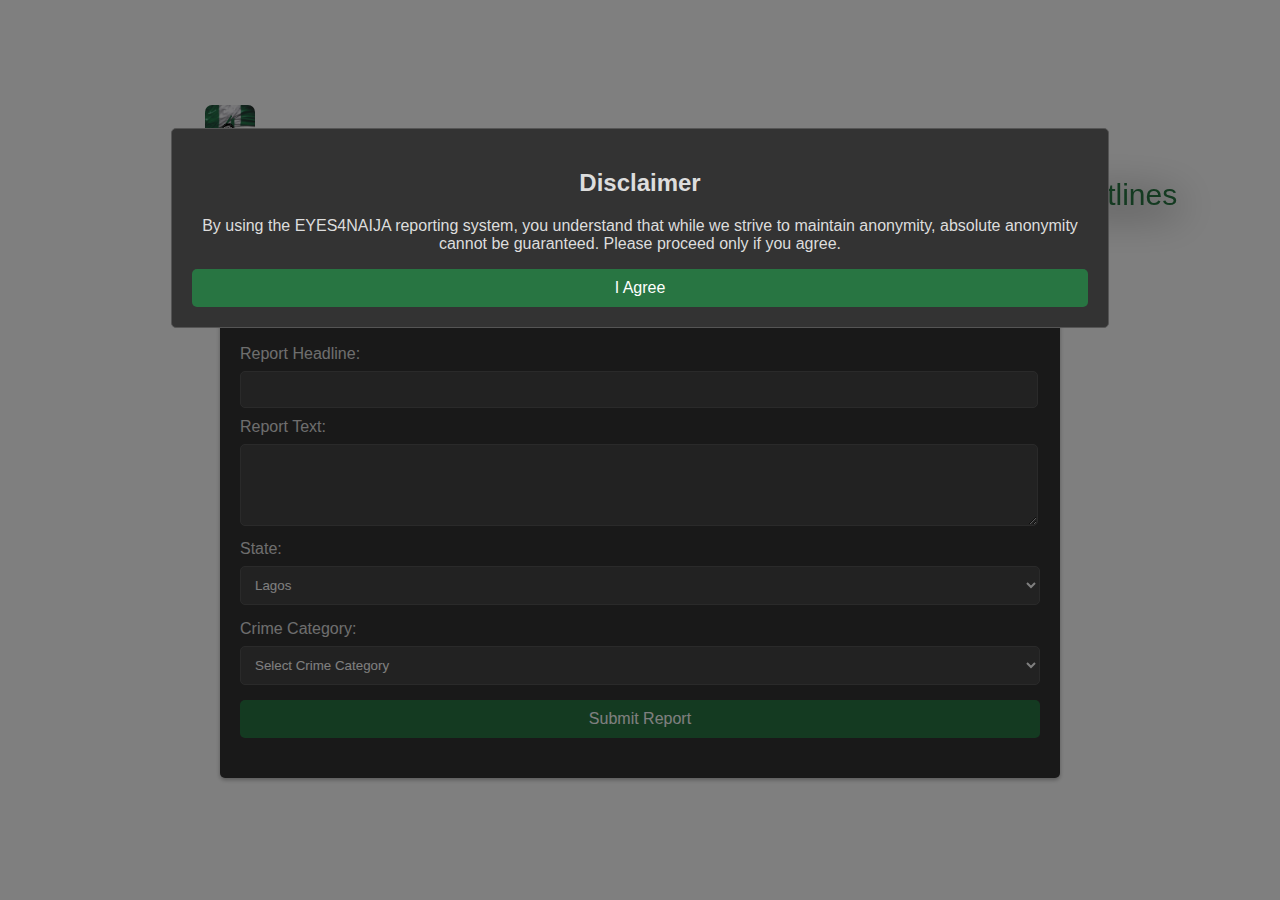
<file: index.html>
<!DOCTYPE html>
<html lang="en">
<head>
    <meta charset="UTF-8">
    <meta name="viewport" content="width=device-width, initial-scale=1.0">
    <title>Eyes4Naija-Home</title>

    <link href="WhatsApp_Image_2024-06-25_at_7.06.42_PM-removebg-preview.png" rel="icon">
    <!--<link rel="stylesheet" href="{{ url_for('static', filename='styles.css') }}"> -->
    <link rel="stylesheet" type="text/css" href="style.css">
</head>
<body >
    <header>
        <img src="WhatsApp Image 2024-06-25 at 7.06.42 PM.jpeg" 
        alt="" 
        style="  
               background-size: 20px 20px; 
               padding: 5px; 
               border-radius: 20%; 
               width: 50px; 
               height: 50px;">
        
    </header>
    <nav>
        <a href="index.html"> Home </a>
        <a href="about.html"> About </a>
        <a href="reportpage.html"> View Reports </a>
        <a href="safetyttips.html"> Safety Tips </a>
        <a href="emergency.html"> Emergency Hotlines </a>
    </nav>
    <div class="dark-theme">
      
    <!-- Disclaimer Modal -->
    <div id="disclaimerModal" class="modal">
        <div class="modal-content">
            <h2>Disclaimer</h2>
            <p>By using the EYES4NAIJA reporting system, you understand that while we strive to maintain anonymity, absolute anonymity cannot be guaranteed. Please proceed only if you agree.</p>
            <button id="agreeBtn">I Agree</button>
        </div>
    </div>

    <!-- Main Content -->
    <div class="container">
        <h1>EYES4NAIJA - Report System</h1>
        <form id="reportForm">
            <label for="reportHeadline">Report Headline:</label>
            <input type="text" id="reportHeadline" name="reportHeadline" required>
            
            <label for="reportText">Report Text:</label>
            <textarea id="reportText" name="reportText" rows="4" required></textarea>
            
            <label for="state">State:</label>
            <select id="state" name="state" required>
                <option value="lagos">Lagos</option>
                <option value="abuja">Abuja</option>
                <!-- Add more state options -->
            </select>
            
            <label for="crimeCategory">Crime Category:</label>
            <select id="crimeCategory" name="crimeCategory" required>
                <option value="">Select Crime Category</option>
                <option value="Violent Crime">Violent Crime</option>
                <option value="Financial Crimes">Financial Crimes</option>
                <option value="Property Theft/Damage">Property Theft/Damage</option>
                <option value="Drug Offenses">Drug Offenses</option>
                <option value="White Collar Crime">White Collar Crime</option>
            </select>
            
            <button type="submit">Submit Report</button>
        </form>
    </div>
    </div>
    <script src="indexjs.js"></script>
</body>
</html>
</file>
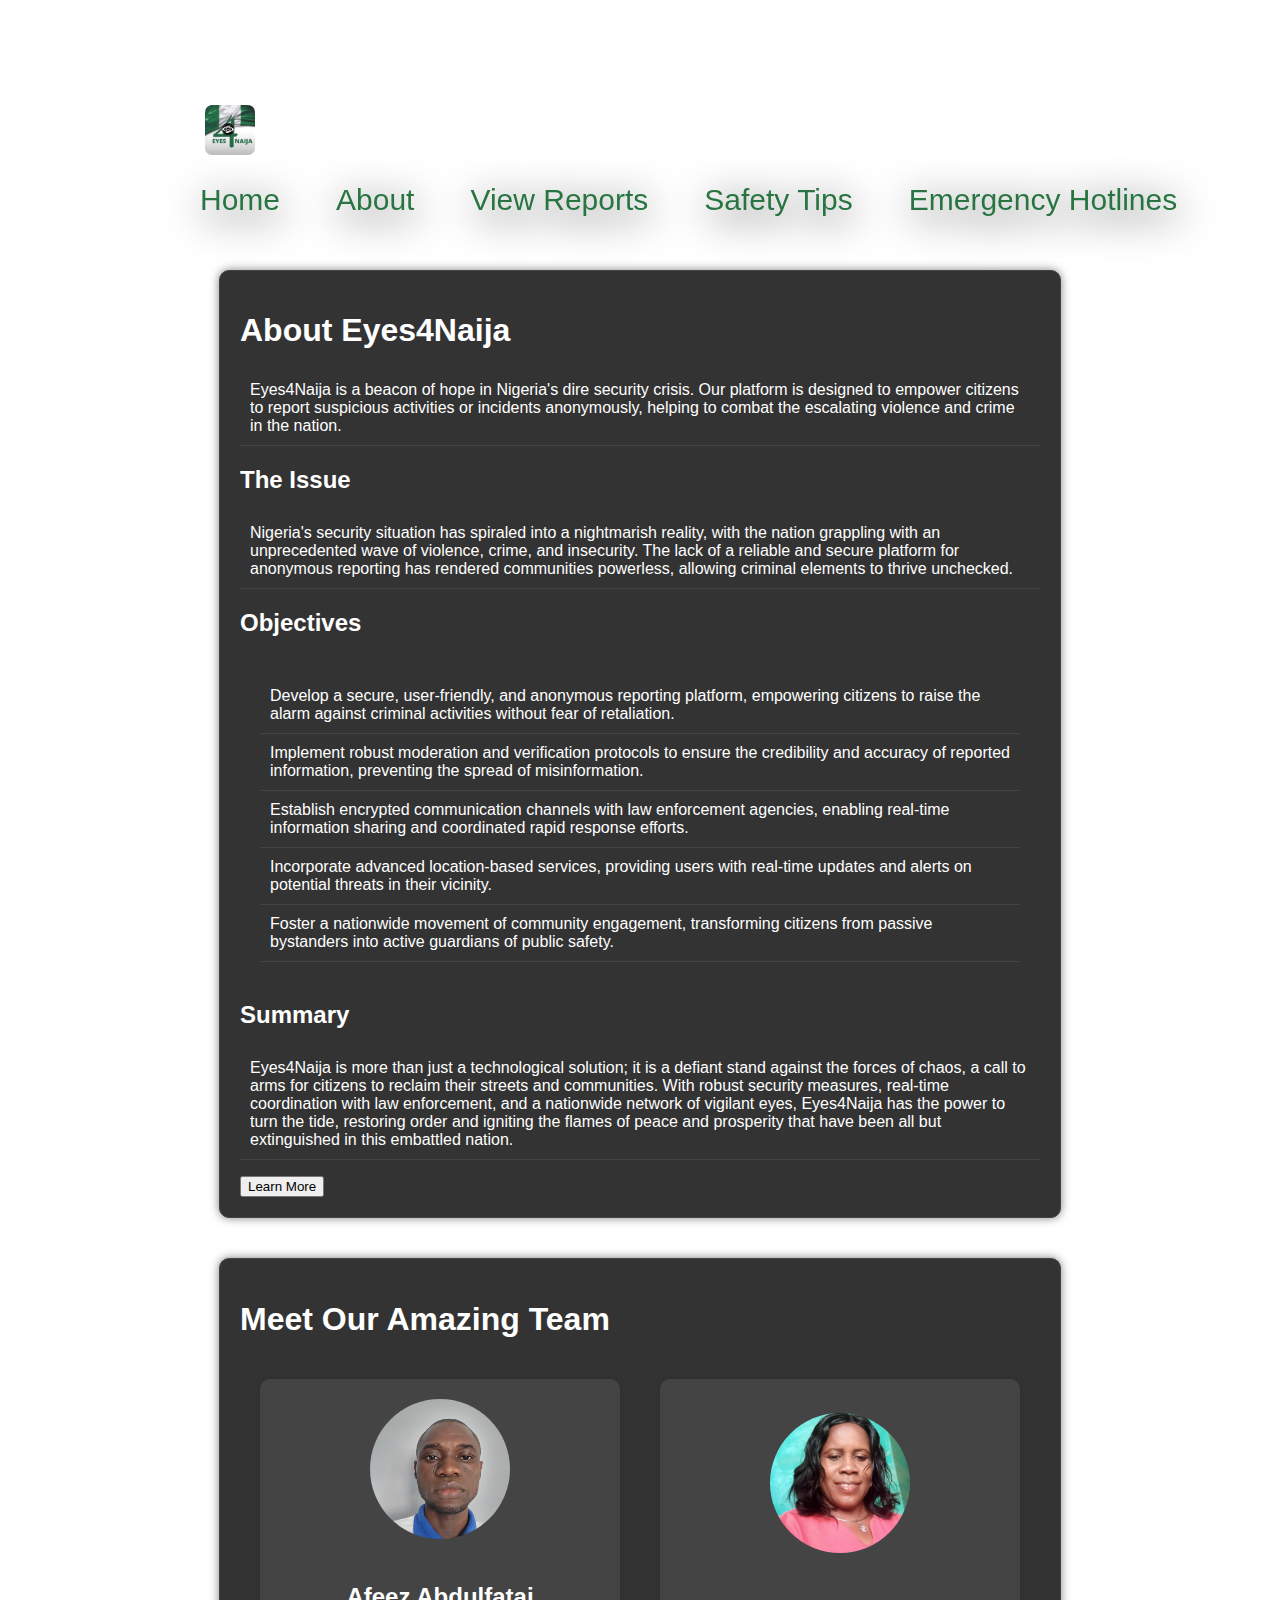
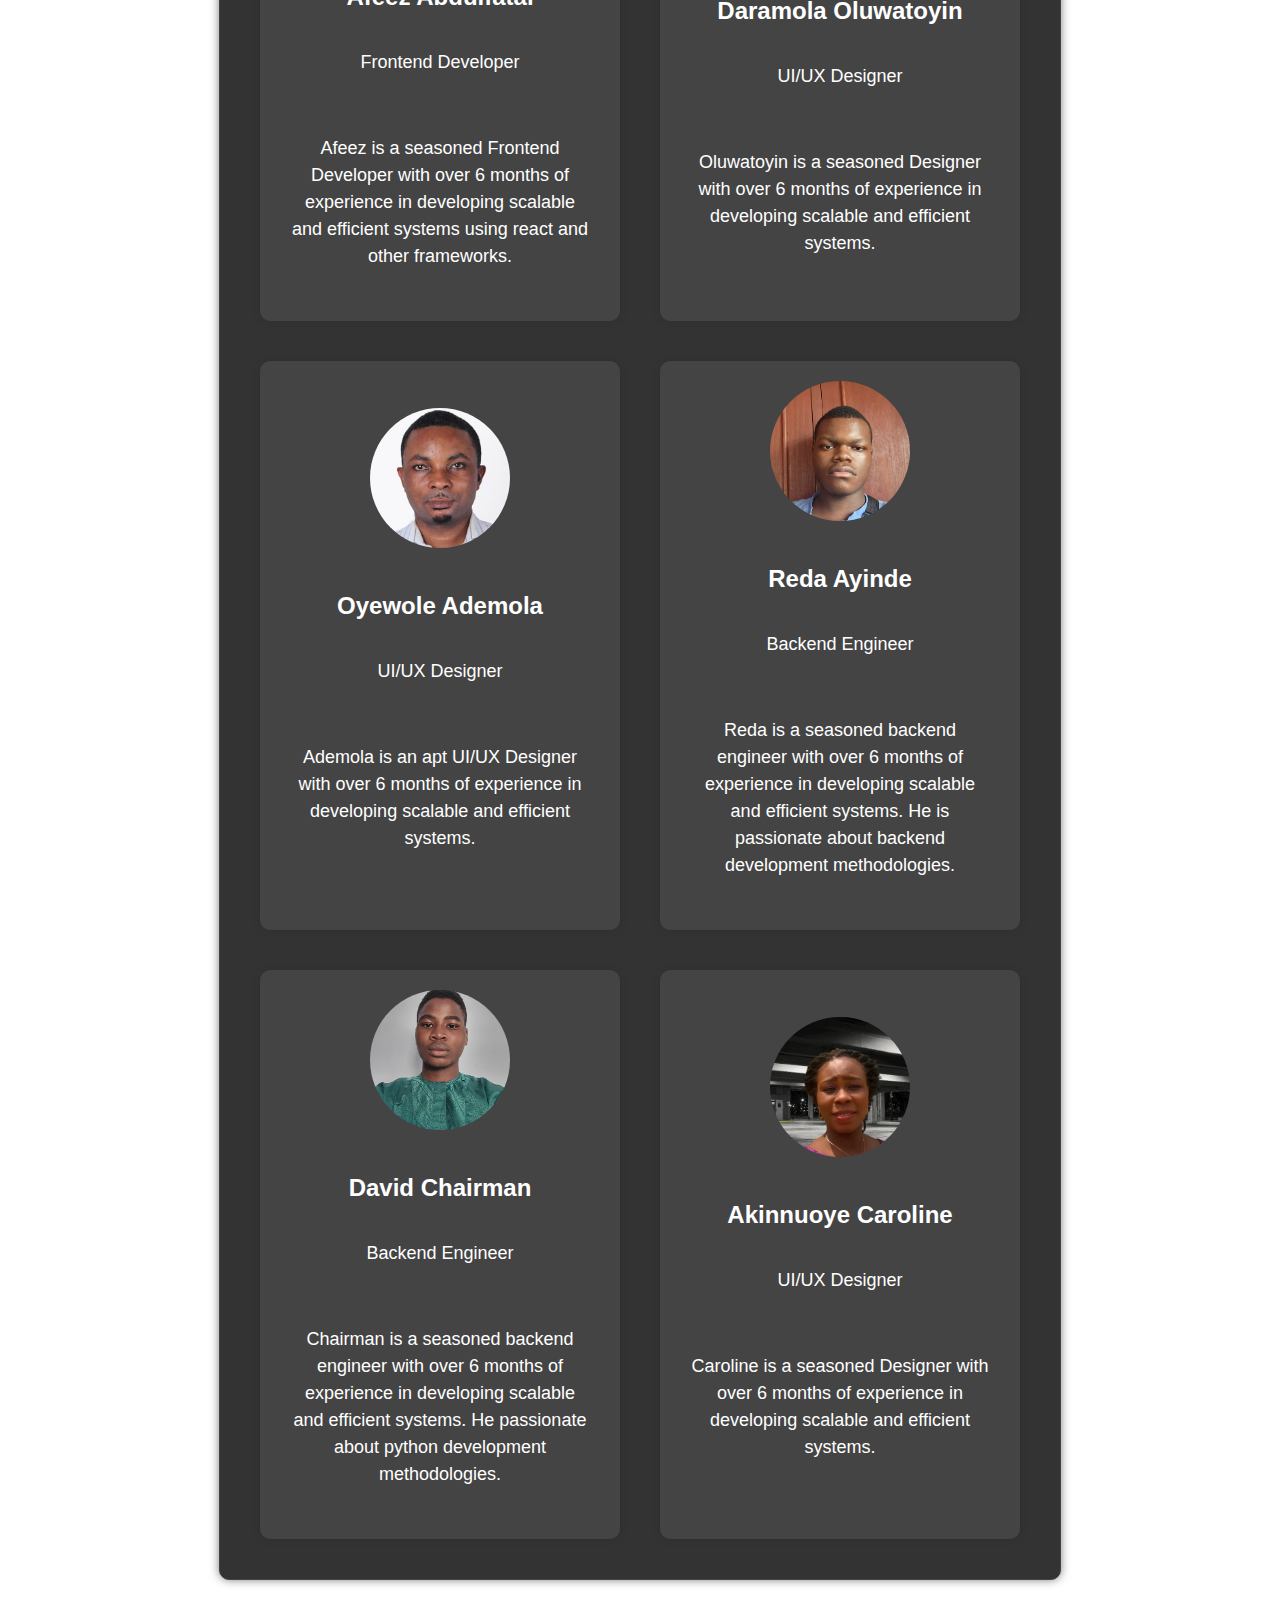
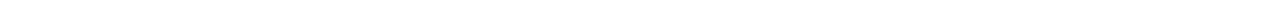
<file: about.html>
<!DOCTYPE html>
<html>
<head>
  <title>Eyes4Naija-About US</title>

  <link href="WhatsApp_Image_2024-06-25_at_7.06.42_PM-removebg-preview.png" rel="icon">
<link rel="stylesheet" type="text/css" href="about.css">
</head>

<body>
   
<header>
    <img src="WhatsApp Image 2024-06-25 at 7.06.42 PM.jpeg" 
    alt="" 
    style="  
           background-size: 20px 20px; 
           padding: 5px; 
           border-radius: 20%; 
           width: 50px; 
           height: 50px;">
    
</header>
<nav>
  <a href="index.html"> Home </a>
  <a href="about.html"> About </a>
  <a href="reportpage.html"> View Reports </a>
  <a href="safetyttips.html"> Safety Tips </a>
  <a href="emergency.html"> Emergency Hotlines </a>
</nav>

      <div class="container">
        <h1>About Eyes4Naija</h1>
        <p>
          Eyes4Naija is a beacon of hope in Nigeria's dire security crisis. Our platform is designed to empower citizens to report suspicious activities or incidents anonymously, helping to combat the escalating violence and crime in the nation.
        </p>
    
        <h2>The Issue</h2>
        <p>
          Nigeria's security situation has spiraled into a nightmarish reality, with the nation grappling with an unprecedented wave of violence, crime, and insecurity. The lack of a reliable and secure platform for anonymous reporting has rendered communities powerless, allowing criminal elements to thrive unchecked.
        </p>
    
        <h2>Objectives</h2>
        <ul>
          <li>
            Develop a secure, user-friendly, and anonymous reporting platform, empowering citizens to raise the alarm against criminal activities without fear of retaliation.
          </li>
          <li>
            Implement robust moderation and verification protocols to ensure the credibility and accuracy of reported information, preventing the spread of misinformation.
          </li>
          <li>
            Establish encrypted communication channels with law enforcement agencies, enabling real-time information sharing and coordinated rapid response efforts.
          </li>
          <li>
            Incorporate advanced location-based services, providing users with real-time updates and alerts on potential threats in their vicinity.
          </li>
          <li>
            Foster a nationwide movement of community engagement, transforming citizens from passive bystanders into active guardians of public safety.
          </li>
        </ul>
    
        <h2>Summary</h2>
        <p>
          Eyes4Naija is more than just a technological solution; it is a defiant stand against the forces of chaos, a call to arms for citizens to reclaim their streets and communities. With robust security measures, real-time coordination with law enforcement, and a nationwide network of vigilant eyes, Eyes4Naija has the power to turn the tide, restoring order and igniting the flames of peace and prosperity that have been all but extinguished in this embattled nation.
        </p>
    
        <button>Learn More</button>
      </div>

      <!-- Meet Our Team Section -->
      
      
        <section id="meet-our-team" class="container py-5">
          <h1>Meet Our Amazing Team</h1>
          <div class="row justify-content-center">
            <!-- Team Member 2 -->
            <div class="team-member">
              <div class="team-member-inner">
                <img src="afeez.jpeg" alt="Cathy" class="img-fluid rounded-circle">
                <h3 class="mt-3">Afeez Abdulfatai</h3>
                <p class="text-muted">Frontend Developer</p>
                <p class="bio">Afeez is a seasoned Frontend Developer with over 6 months of experience in developing scalable and efficient systems using react and other frameworks.</p>
              </div>
            </div>
            <div class="team-member">
              <div class="team-member-inner">
                <img src="Daramola.jpeg" alt="Cathy" class="img-fluid rounded-circle">
                <h3 class="mt-3">Daramola Oluwatoyin</h3>
                <p class="text-muted">UI/UX Designer</p>
                <p class="bio">Oluwatoyin is a seasoned Designer with over 6 months of experience in developing scalable and efficient systems.</p>
              </div>
            </div>
            <div class="team-member">
              <div class="team-member-inner">
                <img src="Oyewoleademol.jfif" alt="Cathy" class="img-fluid rounded-circle">
                <h3 class="mt-3">Oyewole Ademola</h3>
                <p class="text-muted">UI/UX Designer</p>
                <p class="bio">Ademola is an apt UI/UX Designer with over 6 months of experience in developing scalable and efficient systems.</p>
              </div>
            </div>
            <!-- Team Member 1 -->
            <div class="team-member">
              <div class="team-member-inner">
                <img src="reda.jfif" alt="Cathy" class="img-fluid rounded-circle">
                <h3 class="mt-3">Reda Ayinde</h3>
                <p class="text-muted">Backend Engineer</p>
                <p class="bio">Reda is a seasoned backend engineer with over 6 months of experience in developing scalable and efficient systems. He is passionate about backend development methodologies.</p>
              </div>
            </div>
            <!-- Team Member 3 -->
            <div class="team-member">
              <div class="team-member-inner">
                <img src="WhatsApp Image 2024-06-26 at 12.36.45 PM.jpeg" alt="Cathy" class="img-fluid rounded-circle">
                <h3 class="mt-3">David Chairman</h3>
                <p class="text-muted">Backend Engineer</p>
                <p class="bio">Chairman is a seasoned backend engineer with over 6 months of experience in developing scalable and efficient systems. He passionate about python development methodologies.</p>
              </div>
            </div>
            <!-- Team Member 4 -->
            <div class="team-member">
              <div class="team-member-inner">
                <img src="caroline.jpeg" alt="Cathy" class="img-fluid rounded-circle">
                <h3 class="mt-3">Akinnuoye Caroline</h3>
                <p class="text-muted">UI/UX Designer</p>
                <p class="bio">Caroline is a seasoned Designer with over 6 months of experience in developing scalable and efficient systems.</p>
              </div>
            </div>
          </section>

</body>
</html>
</file>
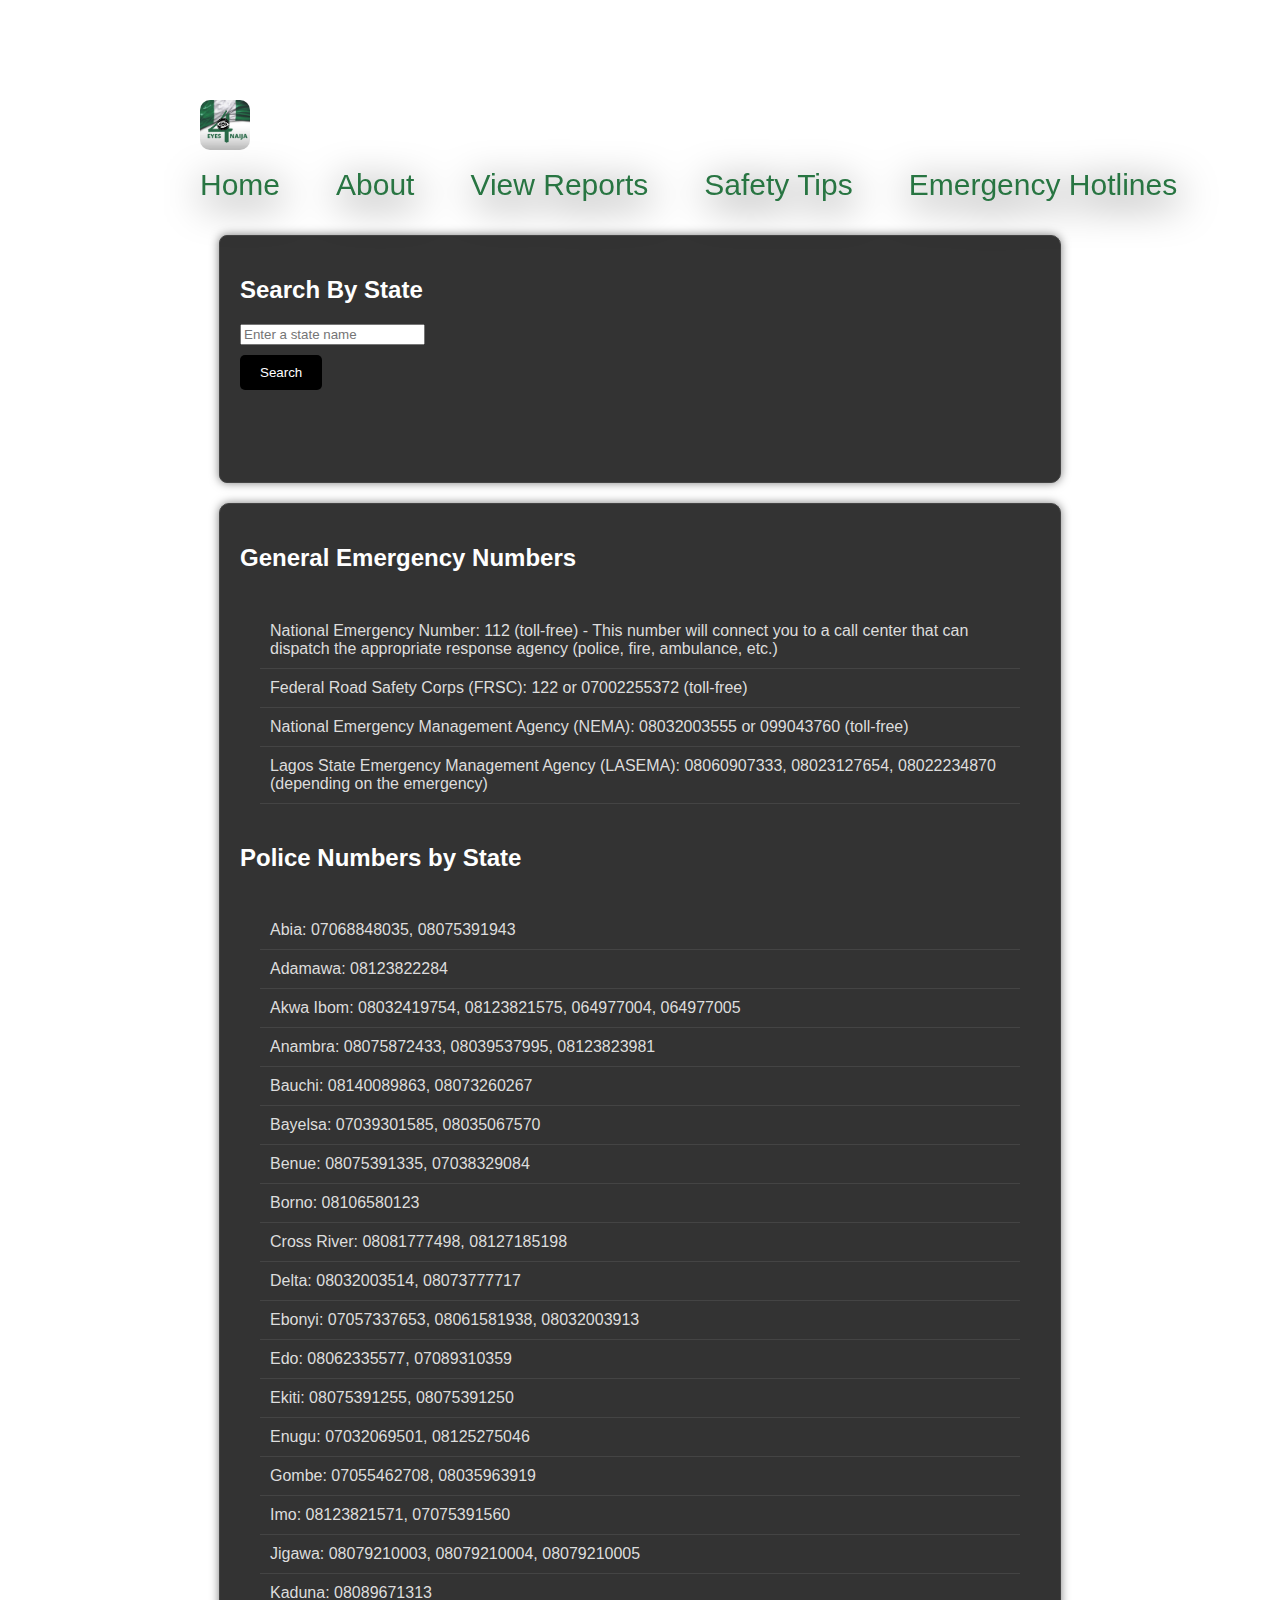
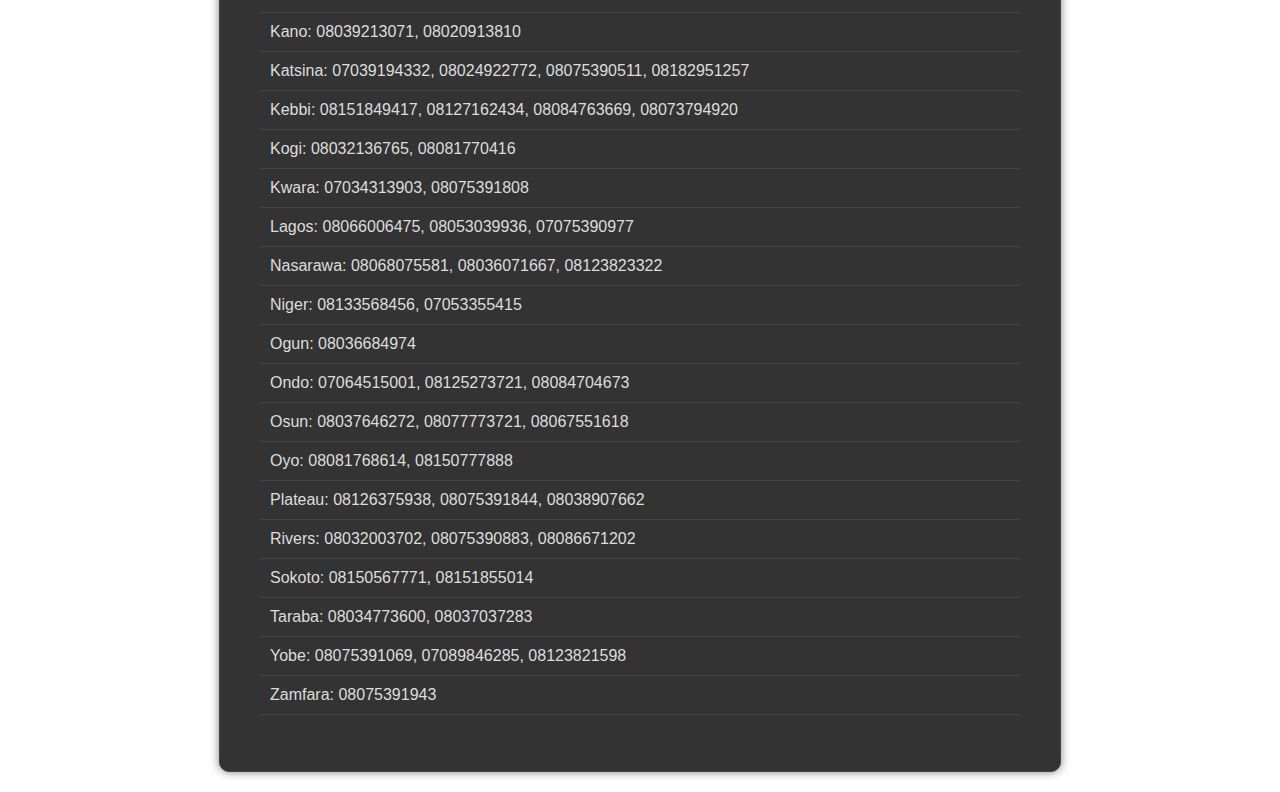
<file: emergency.html>
<!DOCTYPE html>
<html lang="en">
<head>
    <meta charset="UTF-8">
    <meta name="viewport" content="width=device-width, initial-scale=1.0">
    <title>EYES4NAIJA-Emergency Hotlines</title>
    <link href="WhatsApp_Image_2024-06-25_at_7.06.42_PM-removebg-preview.png" rel="icon">
    <link rel="stylesheet" href="style.css">
    <style>
.container {
    max-width: 800px;
    margin: 20px auto;
    border-radius: 10px;
    padding: 20px;
    background-color:  #333;; /* Container background for dark theme */
    border: 1px solid #444; /* Border color for dark theme */
    box-shadow: 0 0 10px rgba(0, 0, 0, 0.5); /* Shadow for dark theme */
}
ul {
    list-style: none;
    padding: 20px;
    /* color: #ddd; /* Text color for list items in dark theme */
   }
  
li {
    padding: 10px;
    border-bottom: 1px solid #444; /* Border color for list items in dark theme */
  }
  h1, h2 {
    font-weight: bold;
    color: #fff; /* Text color for dark theme */
  }
  button {
    background-color:  black; /* Button background color for dark theme */
    color: #fff; /* Button text color for dark theme */
    border: none;
    padding: 10px 20px;
    border-radius: 5px;
    cursor: pointer;
    margin-top: 10px;
  }
  
  button:hover {
    background-color: #555; /* Button hover color for dark theme */
  }
  
  h1{
    align-self: center;
  }
    </style>
</head>
<body>
    <header>
        <img src="WhatsApp Image 2024-06-25 at 7.06.42 PM.jpeg" 
        alt="" 
        style="border-radius: 20%; 
               width: 50px; 
               height: 50px;">
    </header>
    <nav>
        <a href="index.html"> Home </a>
        <a href="about.html"> About </a>
        <a href="reportpage.html"> View Reports </a>
        <a href="safetyttips.html"> Safety Tips </a>
        <a href="emergency.html"> Emergency Hotlines </a>
    </nav>
    <main>
       <div class="container" style="border-radius: 8px 10px 10px 8px;">
        <section id="search-and-filter">
            <h2>Search By State</h2>
            <input type="text" id="search-input" placeholder="Enter a state name"><br>
            <button id="search-button">Search</button>
            <ul id="police-numbers-list"></ul>
        </section>
       </div>
        <div class="container">
            <section id="emergency-numbers">
                <h2>General Emergency Numbers</h2>
                <ul>
                    <li>National Emergency Number: 112 (toll-free) - This number will connect you to a call center that can dispatch the appropriate response agency (police, fire, ambulance, etc.)</li>
                    <li>Federal Road Safety Corps (FRSC): 122 or 07002255372 (toll-free)</li>
                    <li>National Emergency Management Agency (NEMA): 08032003555 or 099043760 (toll-free)</li>
                    <li>Lagos State Emergency Management Agency (LASEMA): 08060907333, 08023127654, 08022234870 (depending on the emergency)</li>
                </ul>
                <h2>Police Numbers by State</h2>
                <ul>
                    <li>Abia: 07068848035, 08075391943</li>
                    <li>Adamawa: 08123822284</li>
                    <li>Akwa Ibom: 08032419754, 08123821575, 064977004, 064977005</li>
                    <li>Anambra: 08075872433, 08039537995, 08123823981</li>
                    <li>Bauchi: 08140089863, 08073260267</li>
                    <li>Bayelsa: 07039301585, 08035067570</li>
                    <li>Benue: 08075391335, 07038329084</li>
                    <li>Borno: 08106580123</li>
                    <li>Cross River: 08081777498, 08127185198</li>
                    <li>Delta: 08032003514, 08073777717</li>
                    <li>Ebonyi: 07057337653, 08061581938, 08032003913</li>
                    <li>Edo: 08062335577, 07089310359</li>
                    <li>Ekiti: 08075391255, 08075391250</li>
                    <li>Enugu: 07032069501, 08125275046</li>
                    <li>Gombe: 07055462708, 08035963919</li>
                    <li>Imo: 08123821571, 07075391560</li>
                    <li>Jigawa: 08079210003, 08079210004, 08079210005</li>
                    <li>Kaduna: 08089671313</li>
                    <li>Kano: 08039213071, 08020913810</li>
                    <li>Katsina: 07039194332, 08024922772, 08075390511, 08182951257</li>
                    <li>Kebbi: 08151849417, 08127162434, 08084763669, 08073794920</li>
                    <li>Kogi: 08032136765, 08081770416</li>
                    <li>Kwara: 07034313903, 08075391808</li>
                    <li>Lagos: 08066006475, 08053039936, 07075390977</li>
                    <li>Nasarawa: 08068075581, 08036071667, 08123823322</li>
                    <li>Niger: 08133568456, 07053355415</li>
                    <li>Ogun: 08036684974</li>
                    <li>Ondo: 07064515001, 08125273721, 08084704673</li>
                    <li>Osun: 08037646272, 08077773721, 08067551618</li>
                    <li>Oyo: 08081768614, 08150777888</li>
                    <li>Plateau: 08126375938, 08075391844, 08038907662</li>
                    <li>Rivers: 08032003702, 08075390883, 08086671202</li>
                    <li>Sokoto: 08150567771, 08151855014</li>
                    <li>Taraba: 08034773600, 08037037283</li>
                    <li>Yobe: 08075391069, 07089846285, 08123821598</li>
                    <li>Zamfara: 08075391943</li>
                </ul>
            </section>
        </div>
    </main>
    <script src="emergencyhotline.js"></script>
</body>
</html>
</file>
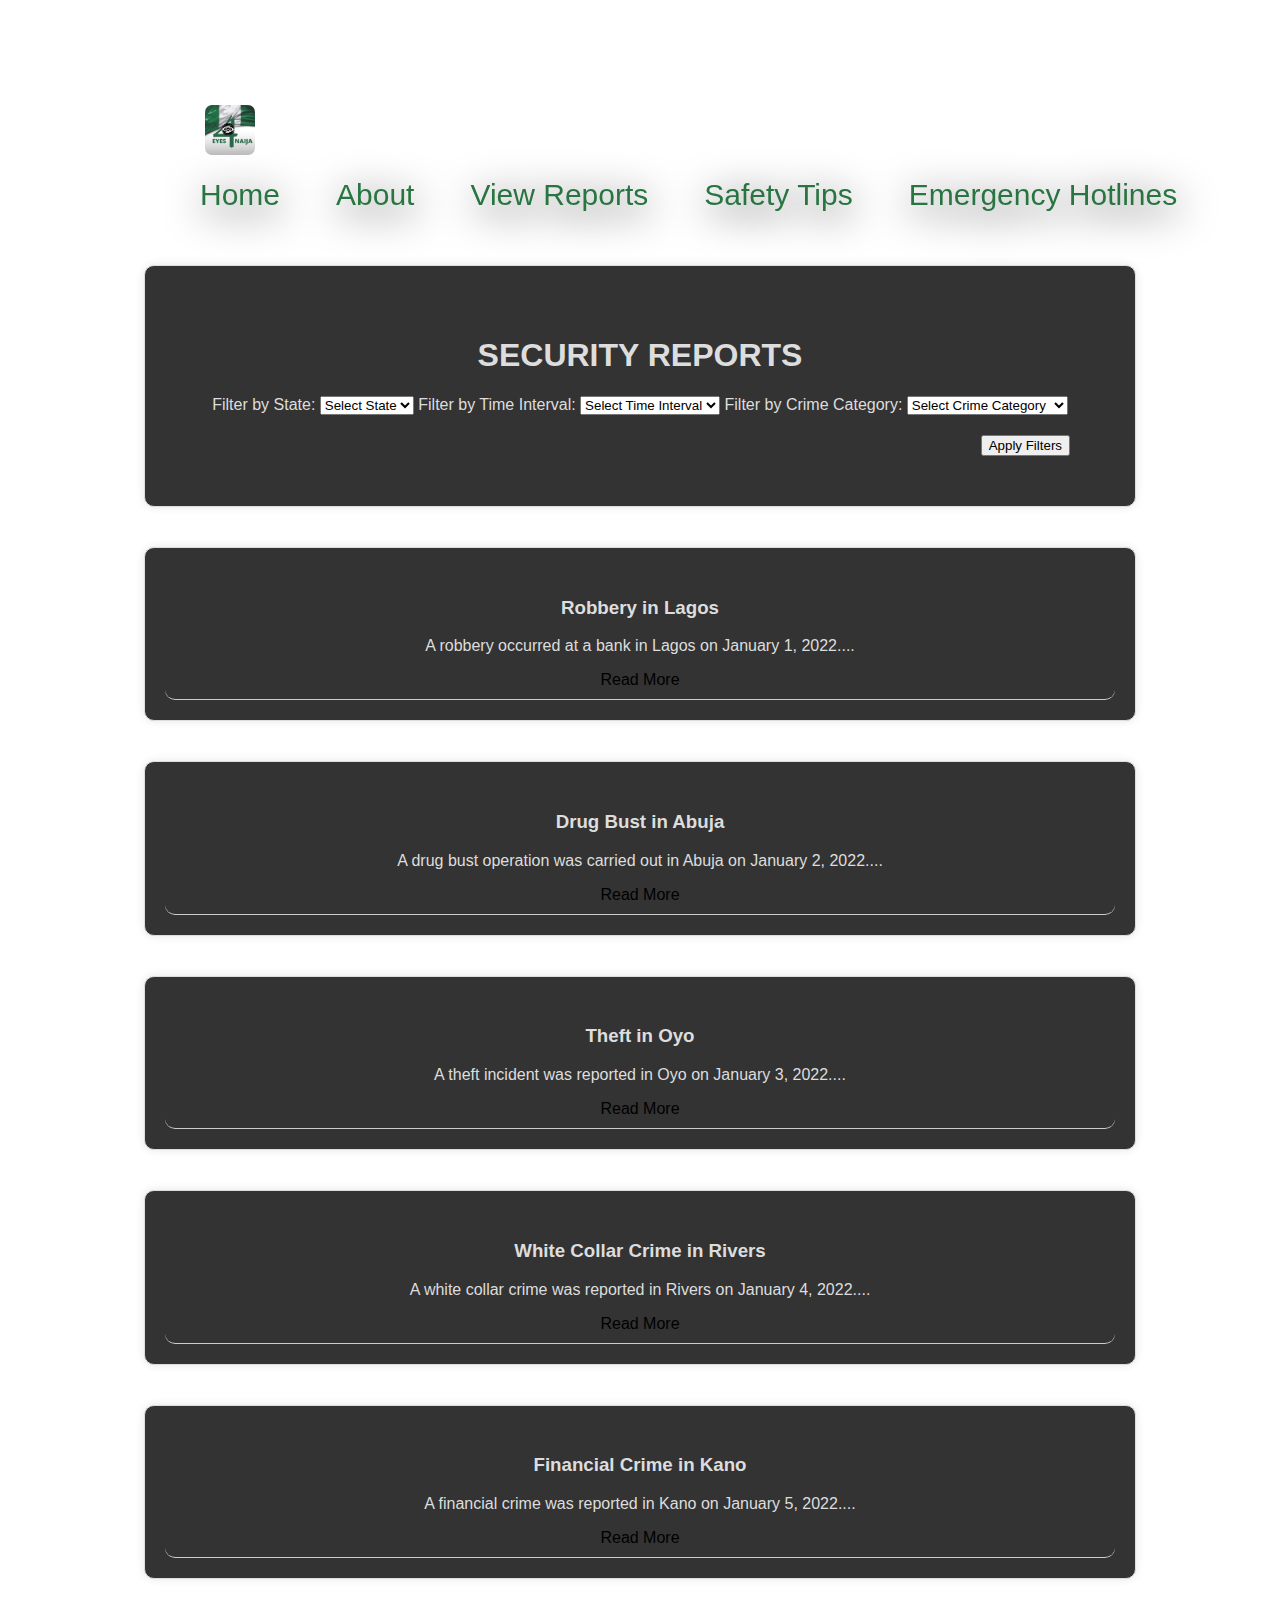
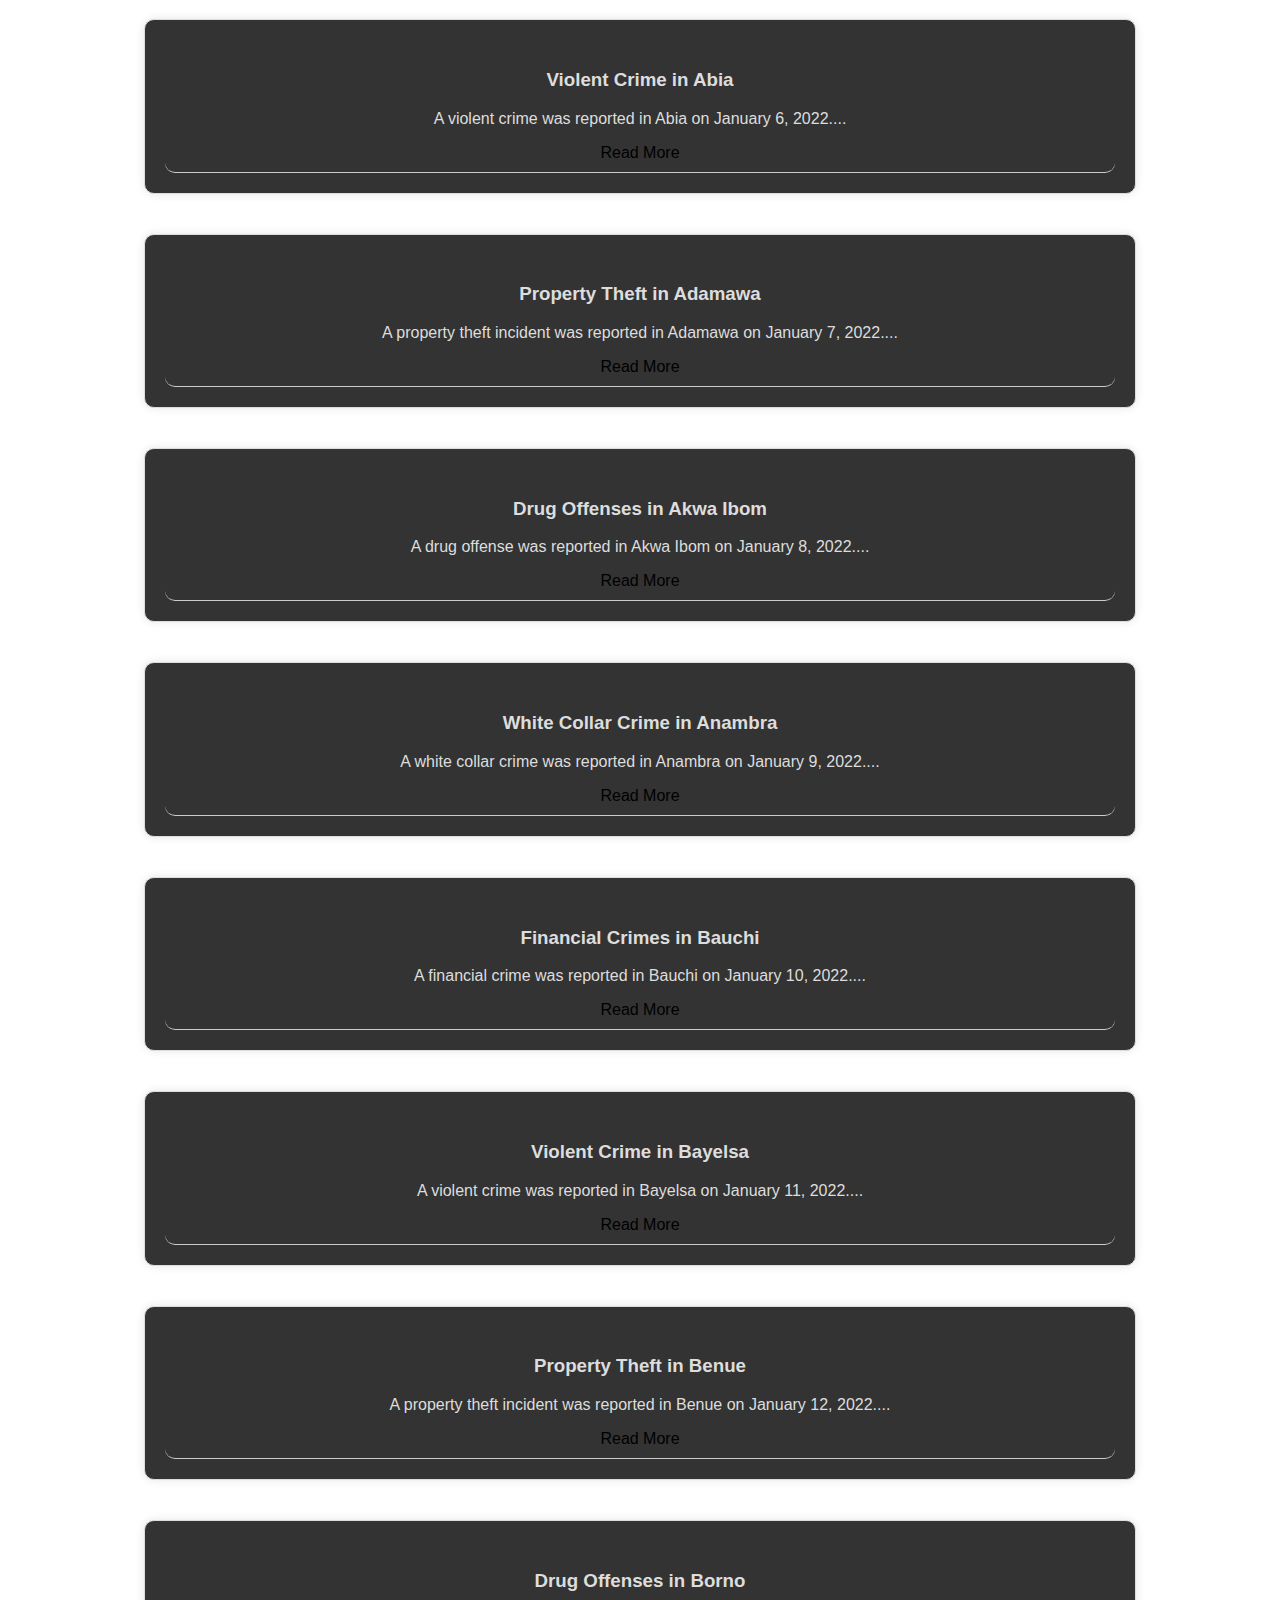
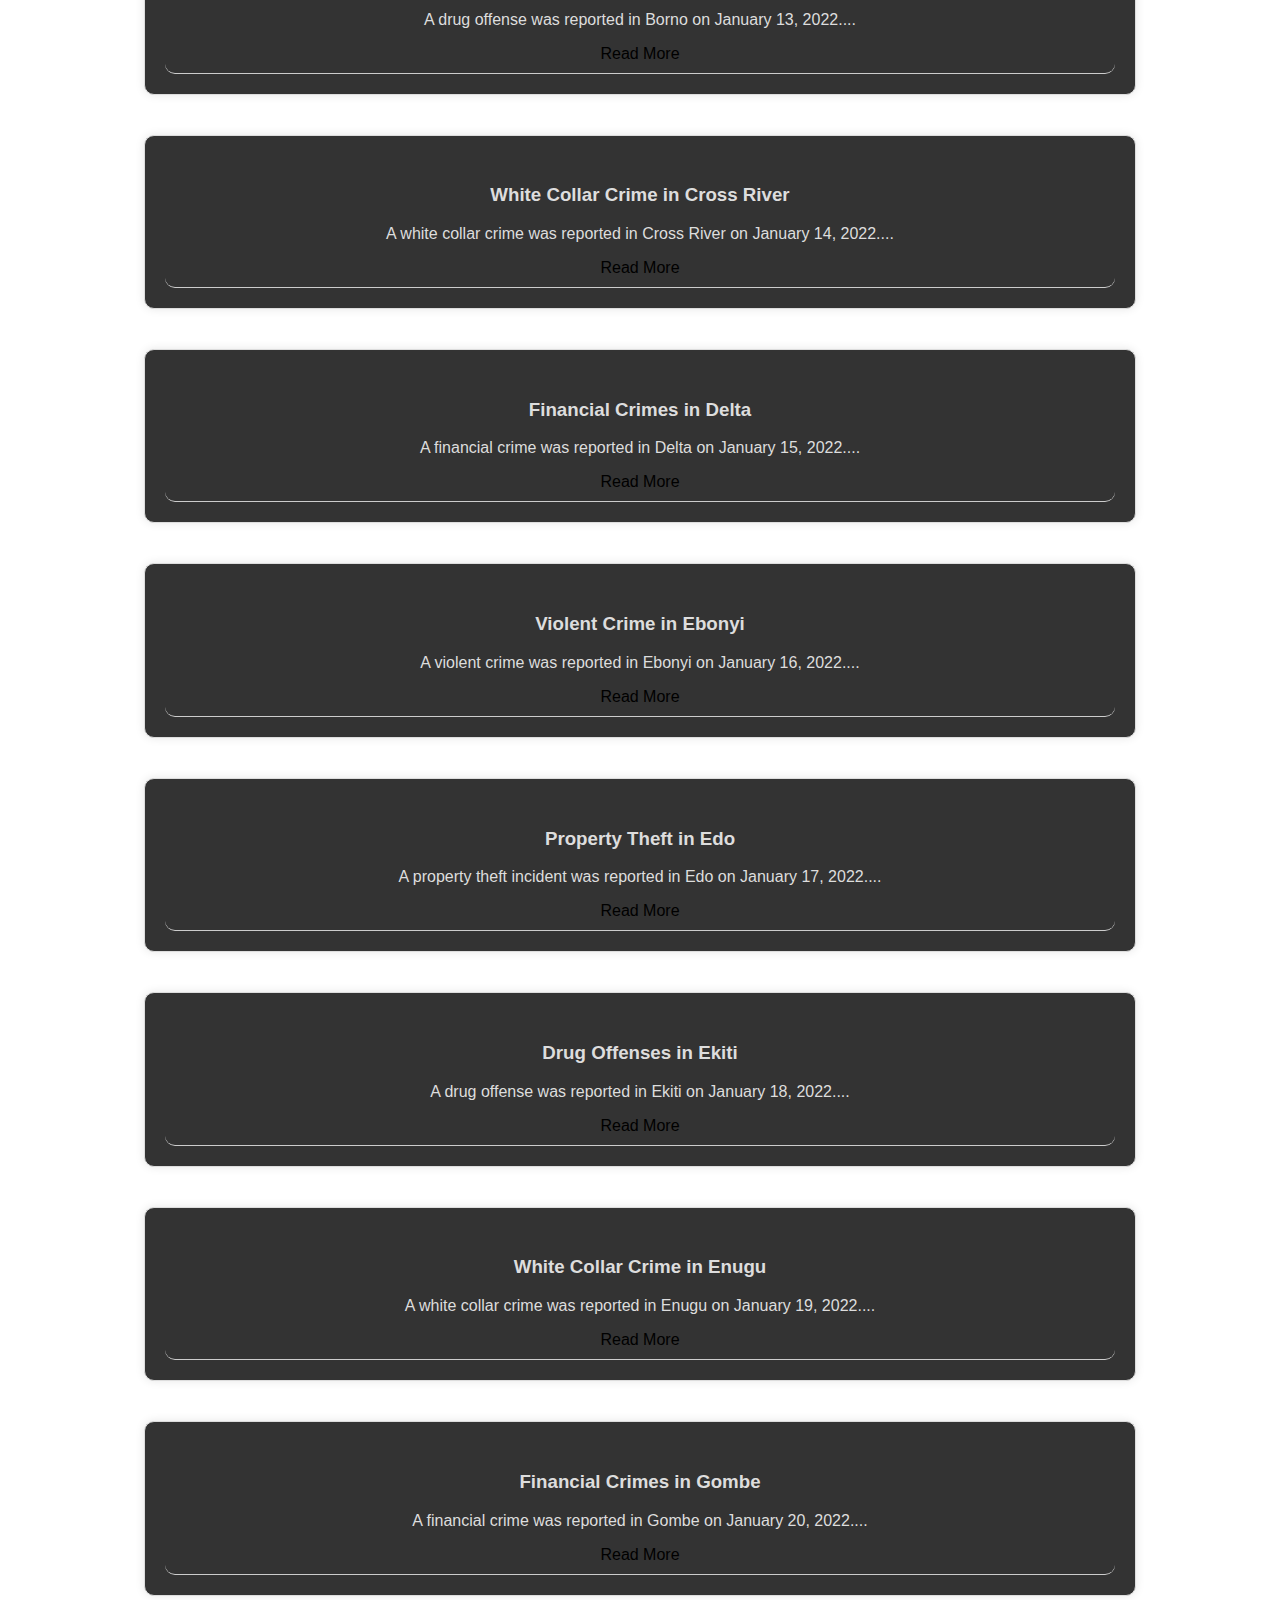
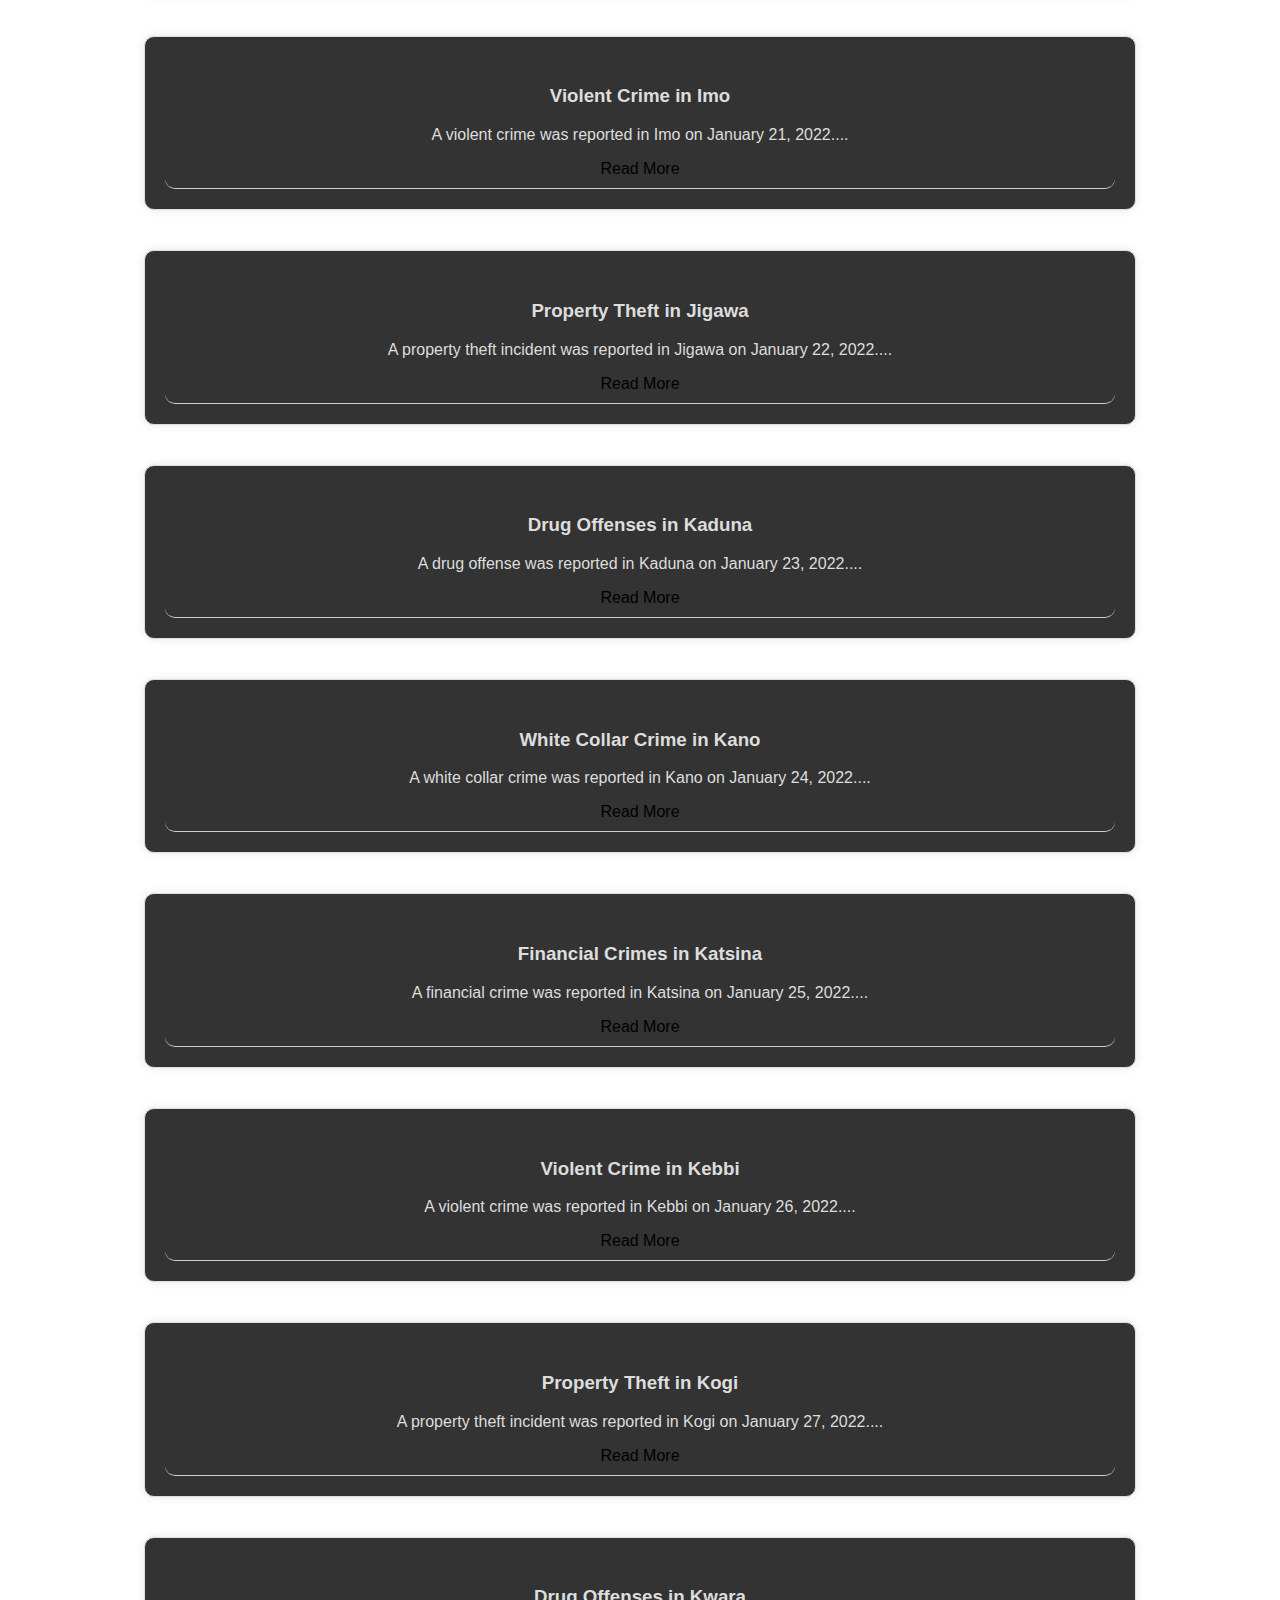
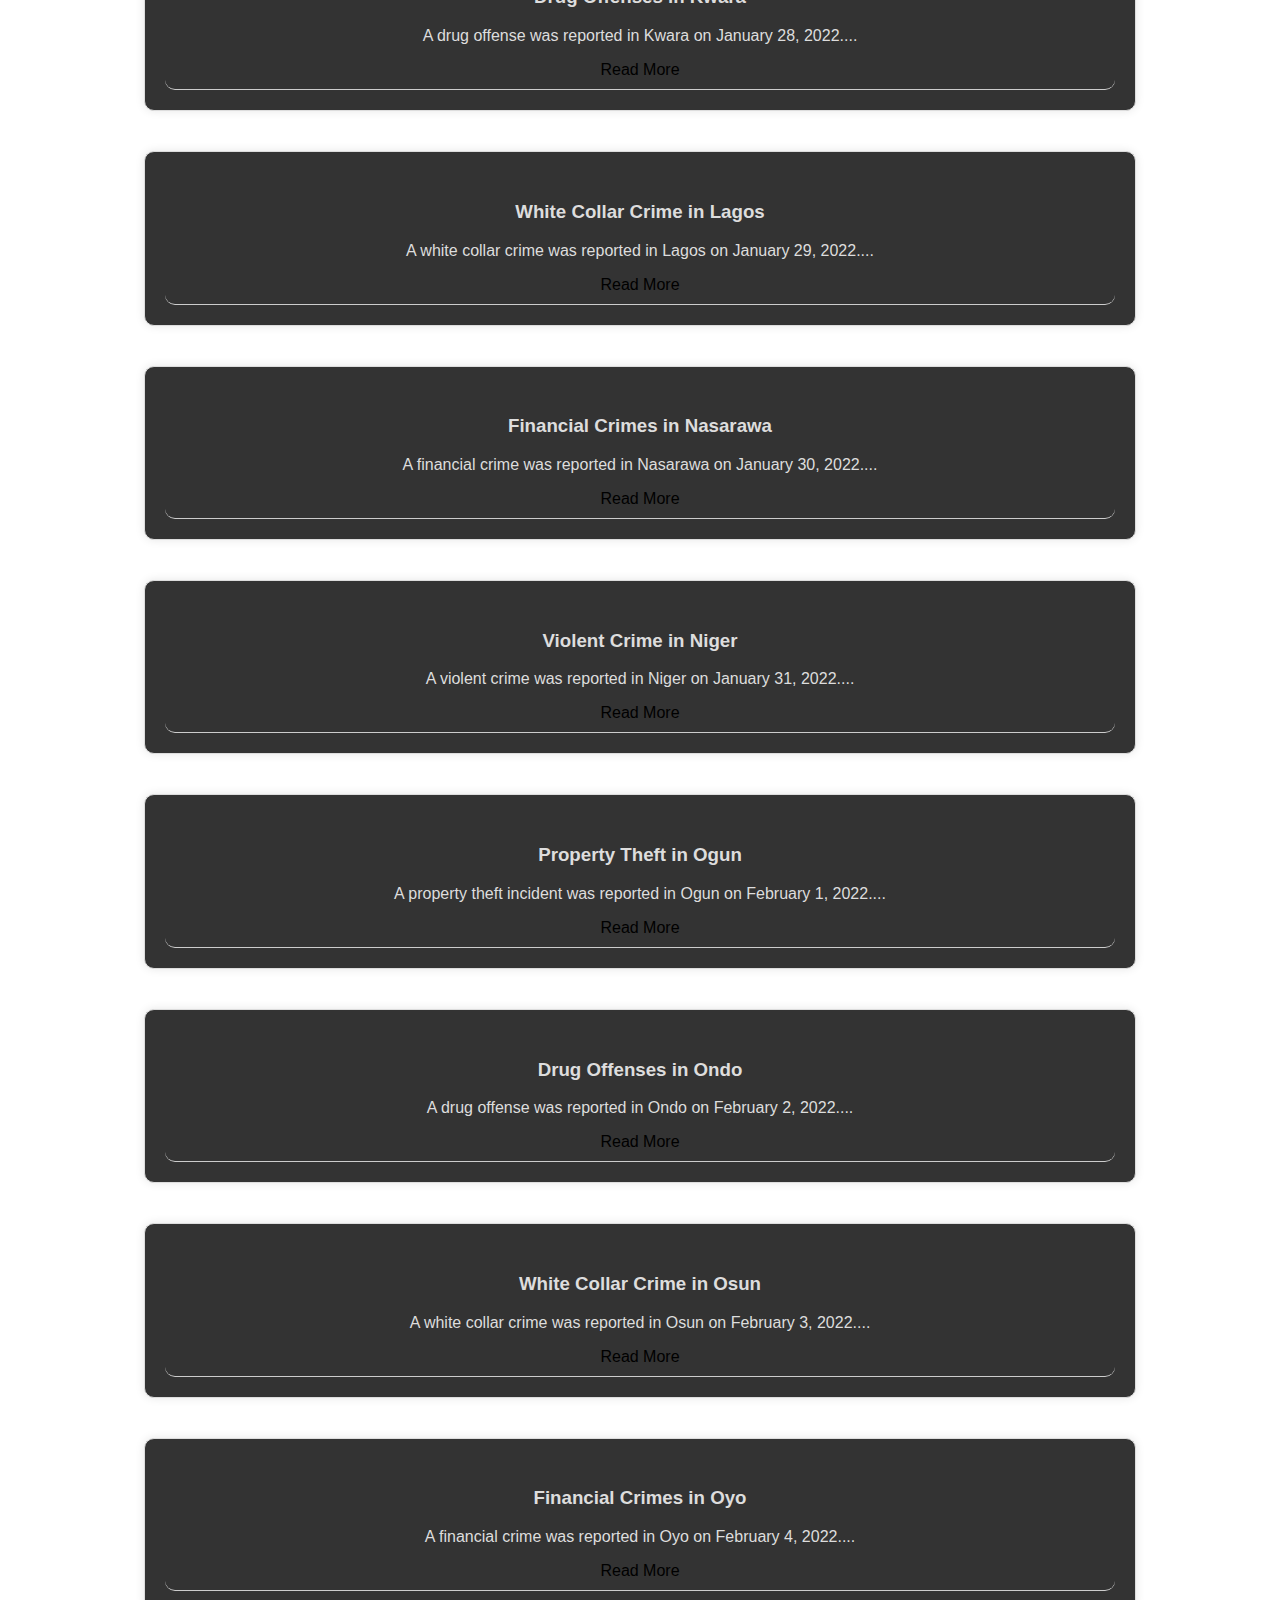
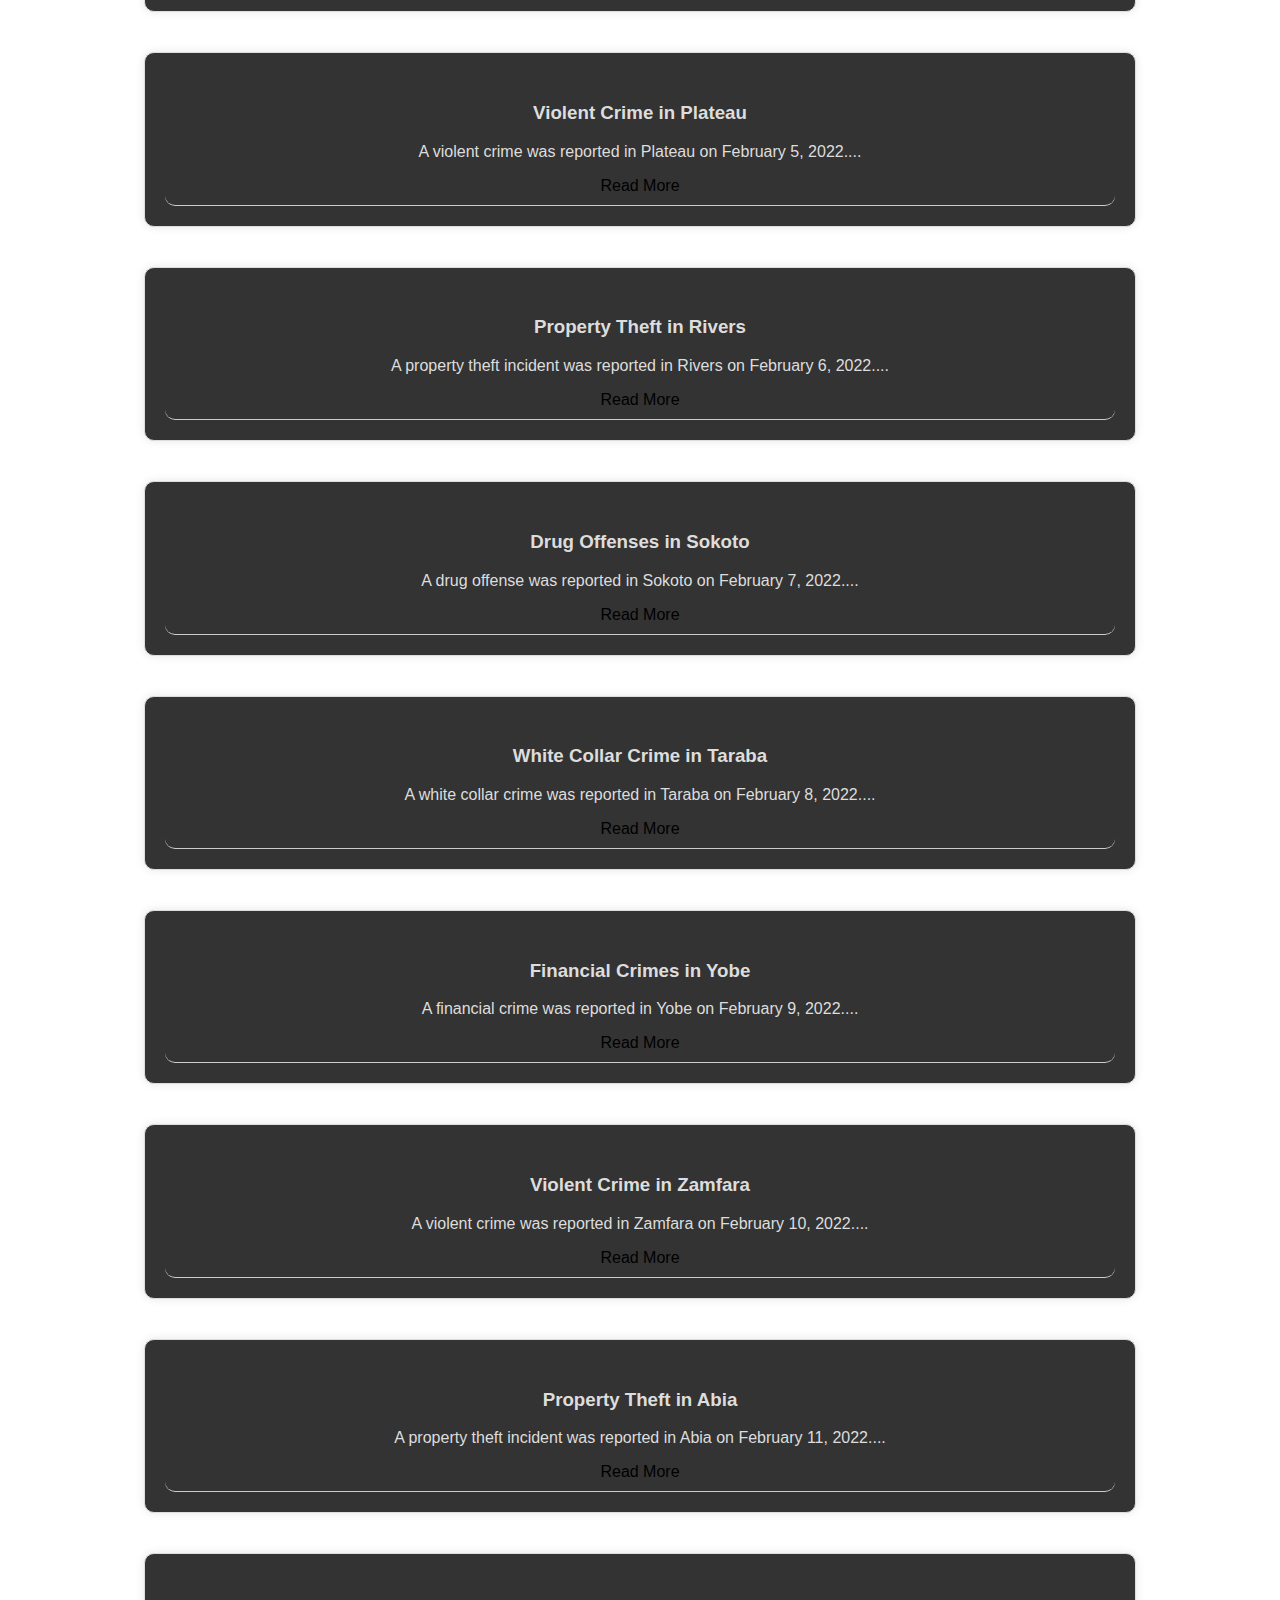
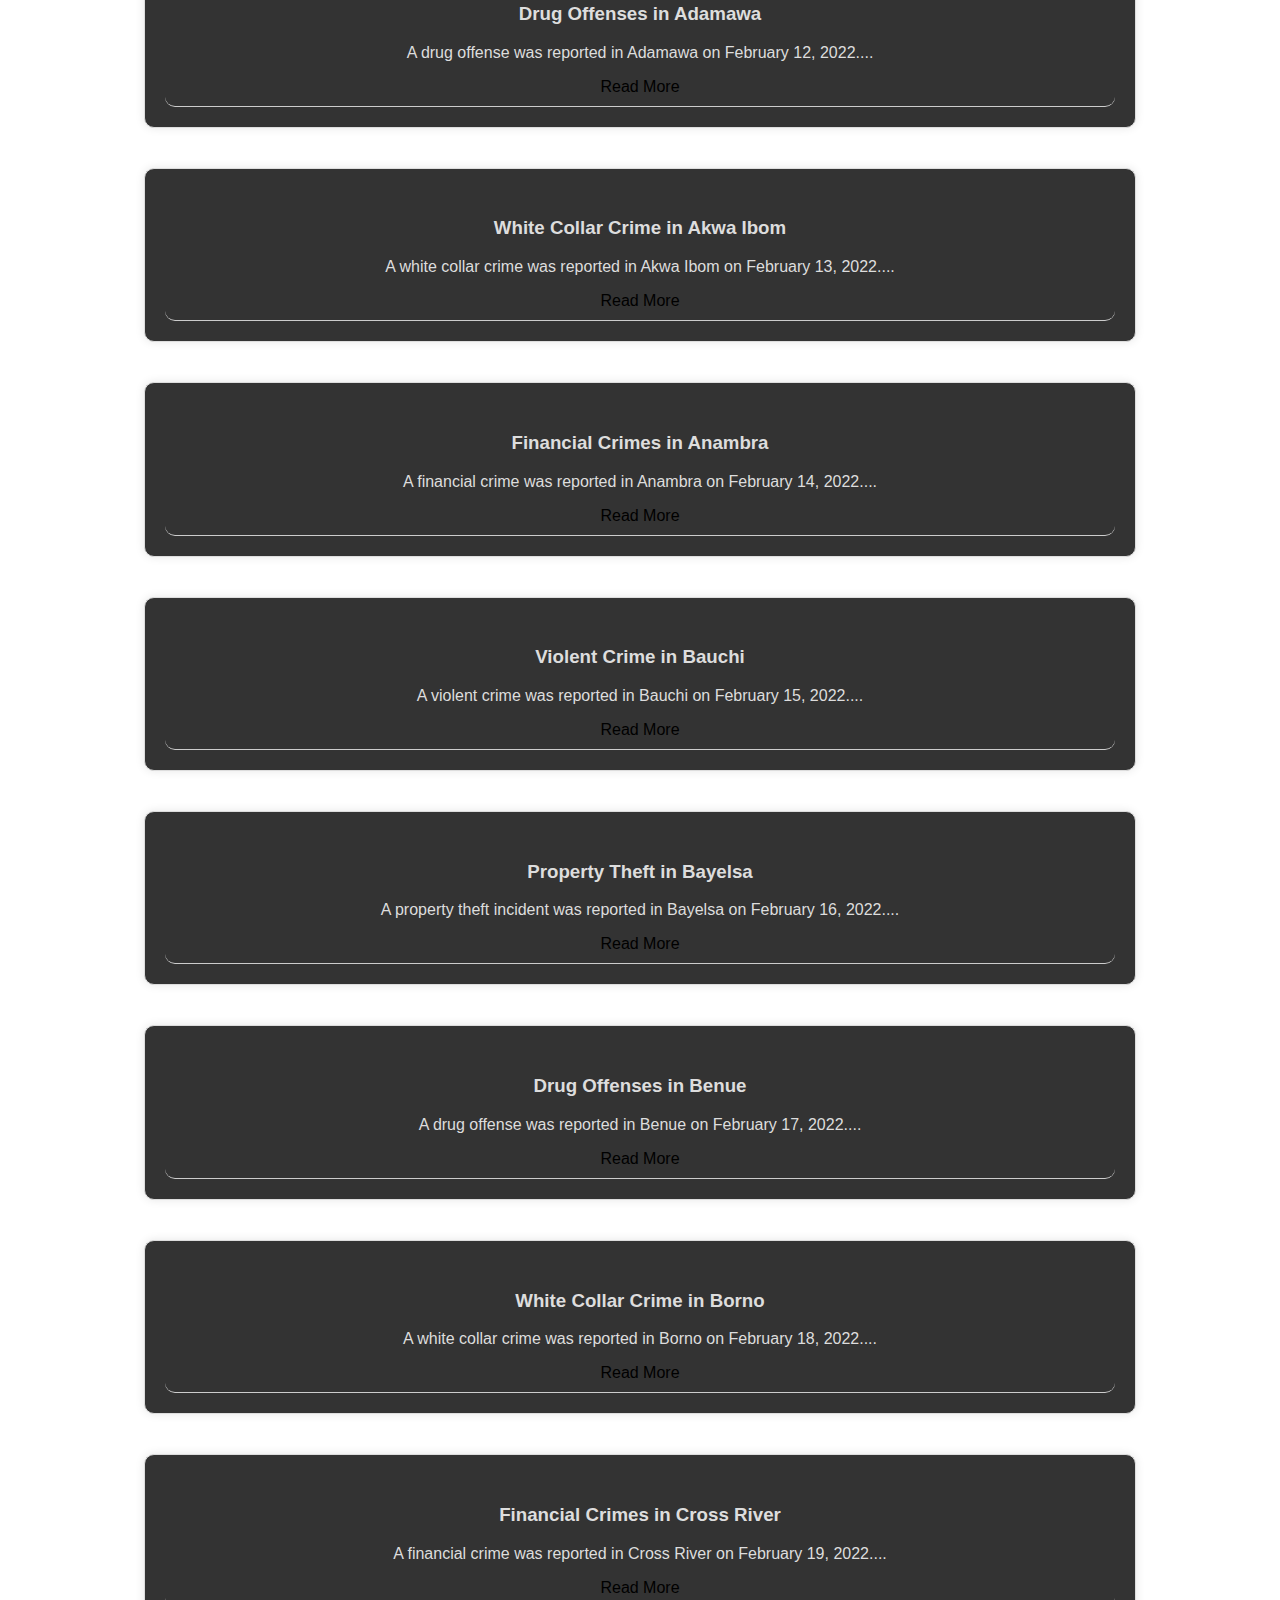
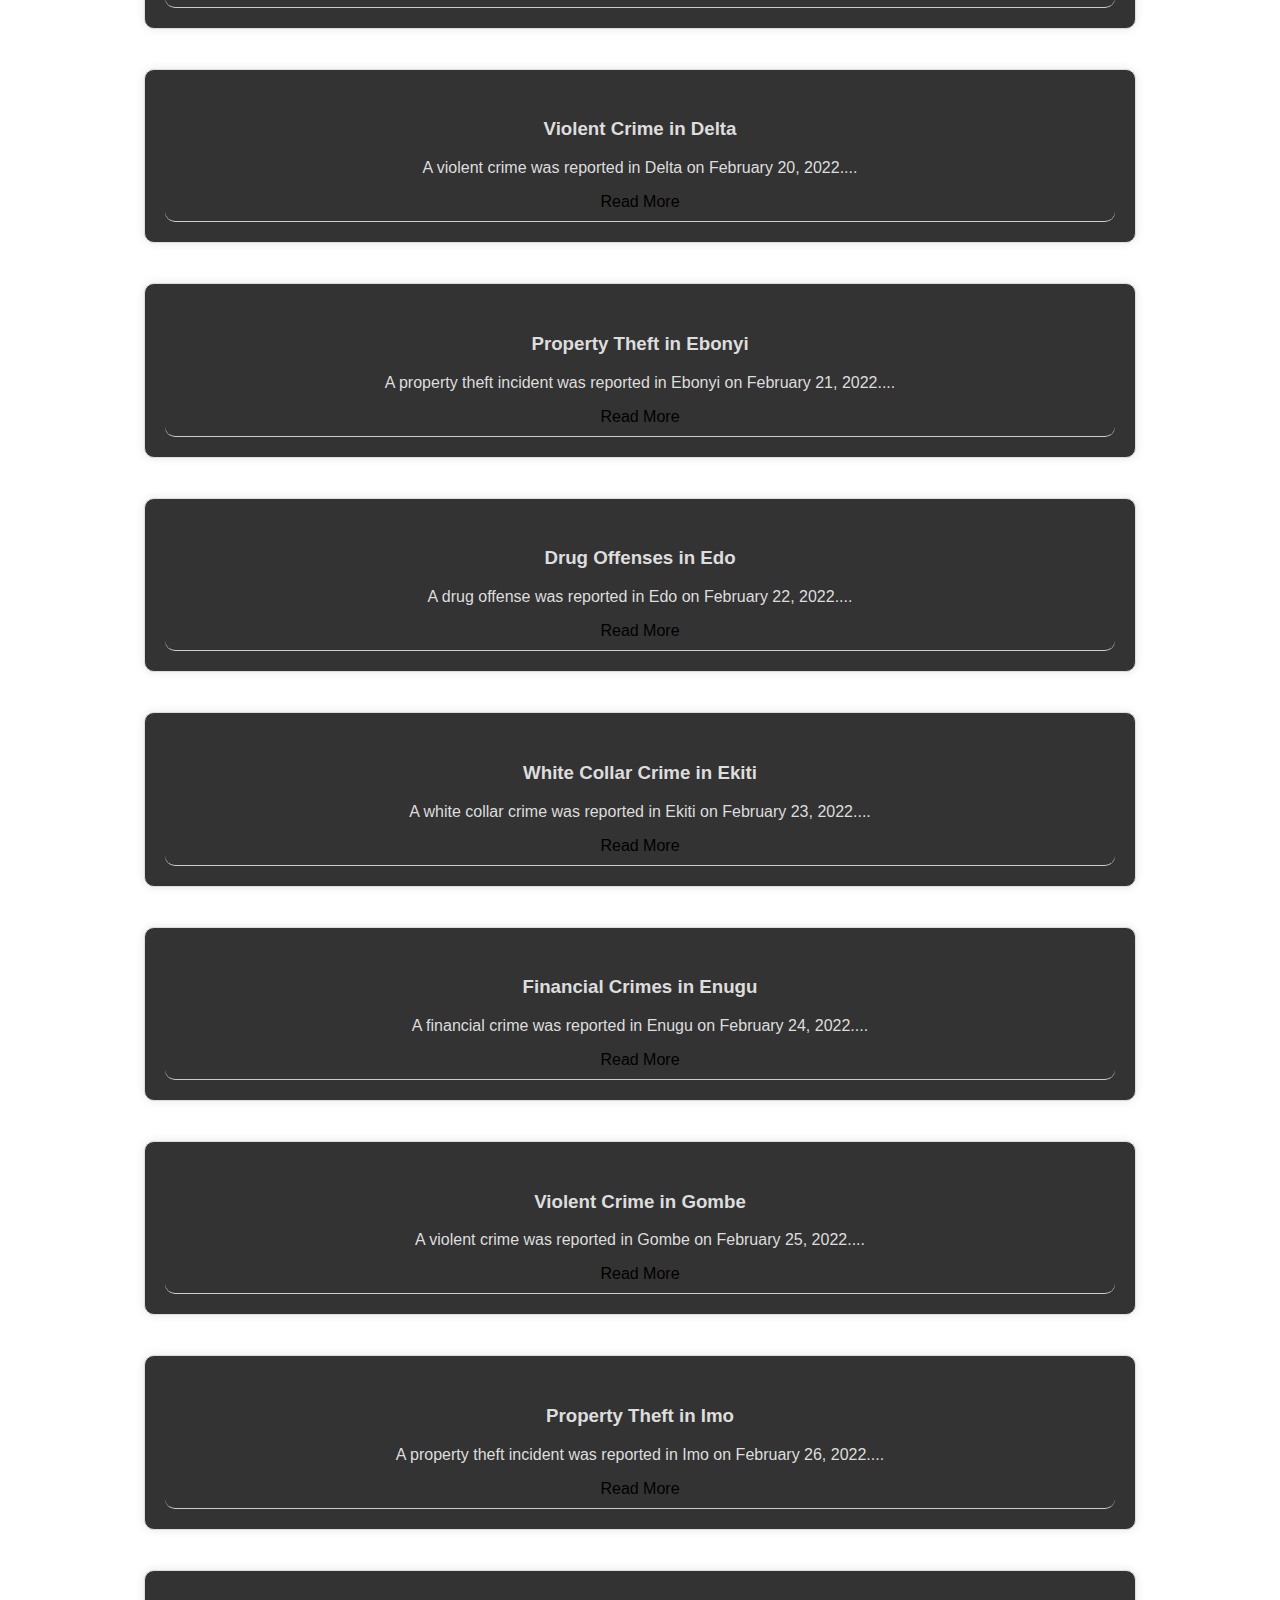
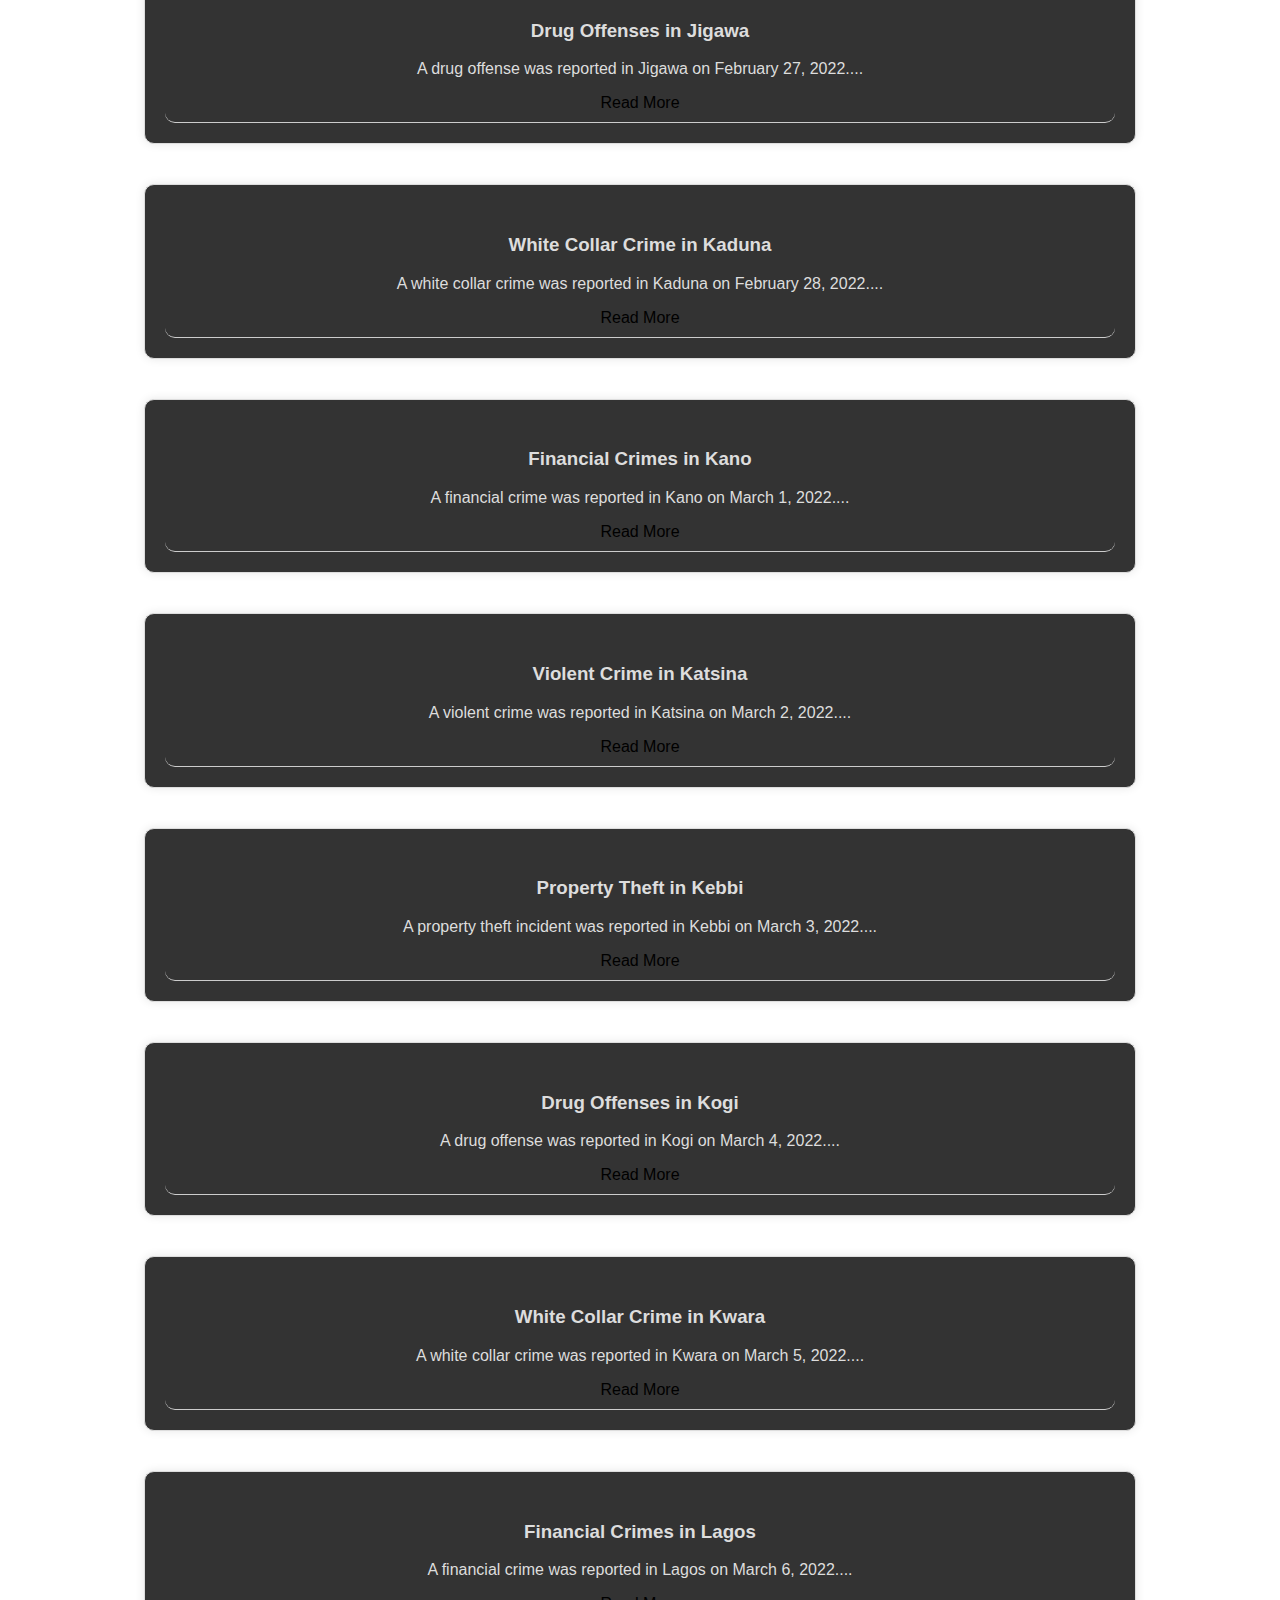
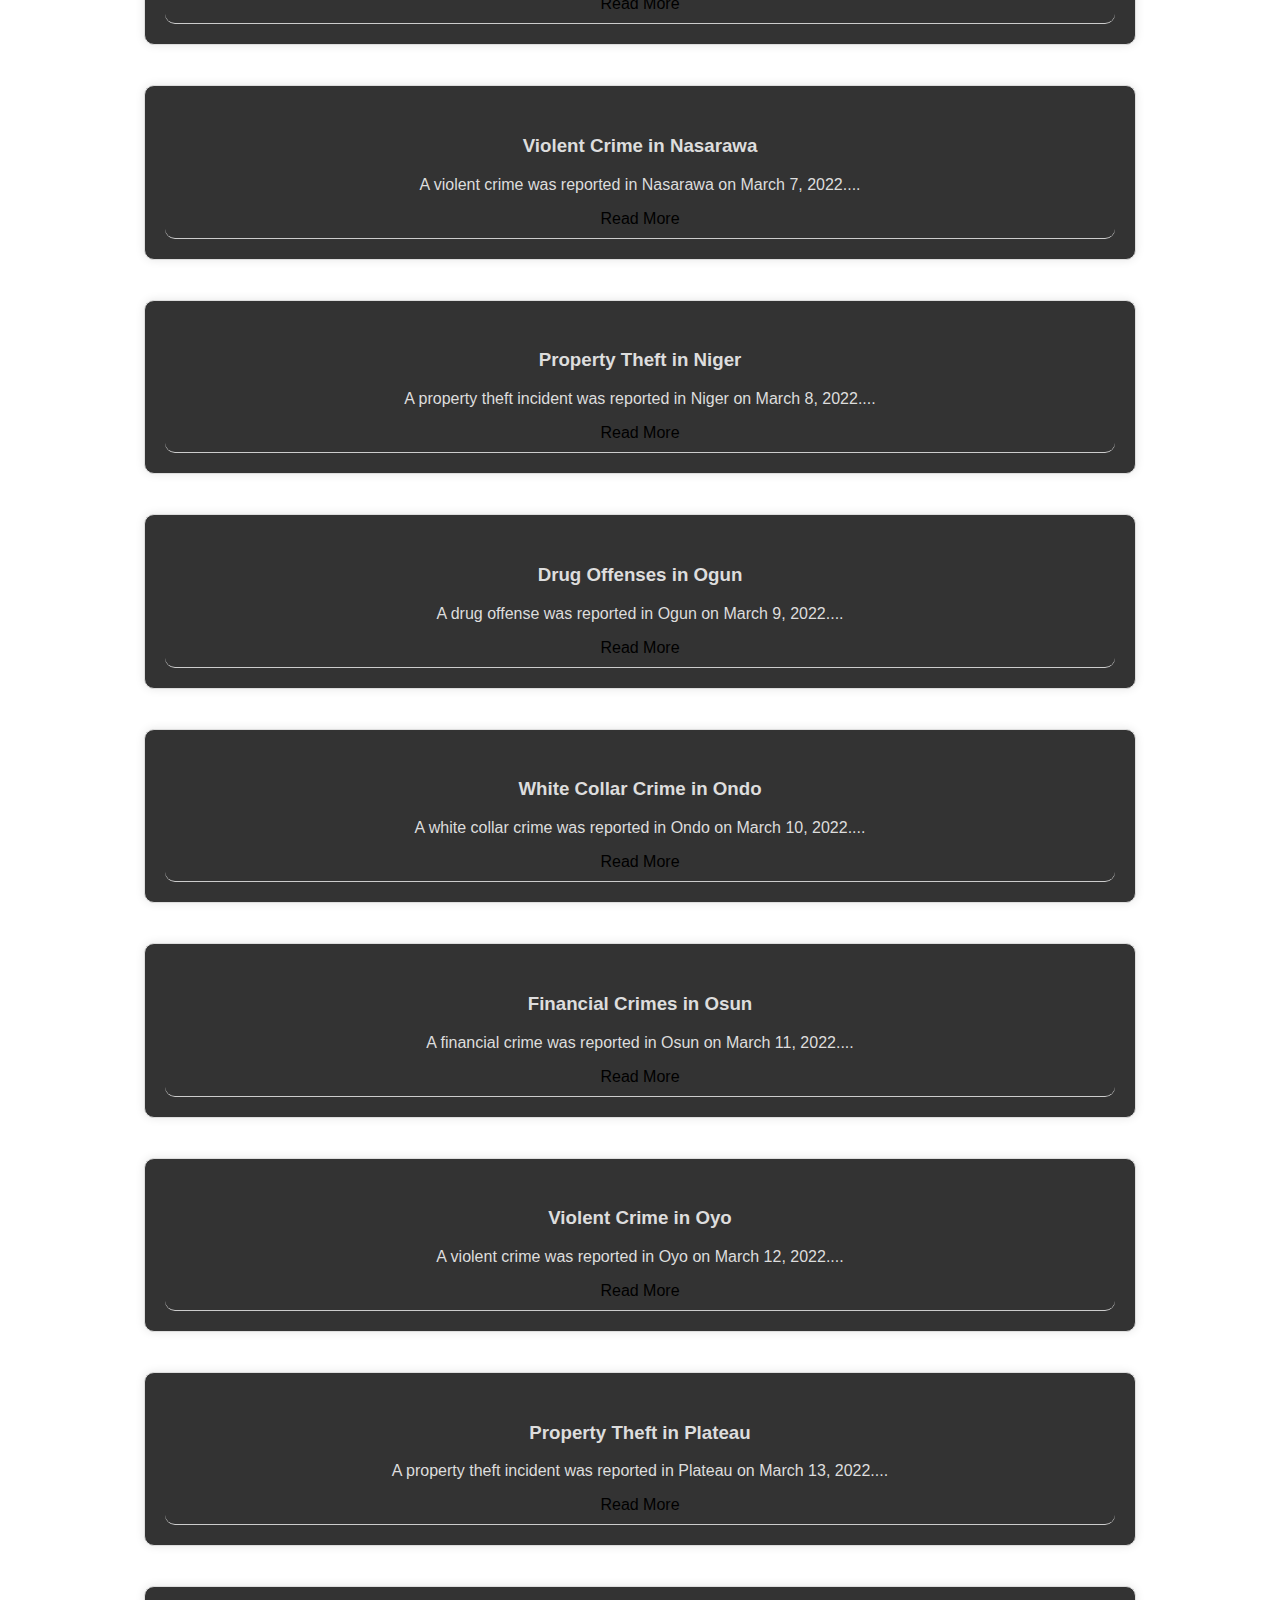
<file: reportpage.html>
<!DOCTYPE html>
<html lang="en">
<head>
    <meta charset="UTF-8">
    <meta name="viewport" content="width=device-width, initial-scale=1.0">
    <title>EYES4NAIJA-Security Reports</title>
    <link href="WhatsApp_Image_2024-06-25_at_7.06.42_PM-removebg-preview.png" rel="icon">
    <link rel="stylesheet" type="text/css" href="style.css">
    <style>
.full-report {
    display: none;
    padding: 10px;
    border: 1px solid #ccc;
    background-color: #2e2929;
    border-radius: 10px;
}
.full-report h4, .full-report p {
    color: #000; /* Black text */
    font-weight: bold; /* Bold text */
    font-size: 16px; /* Larger text size */
}
.report-container {
    max-width: 950px; /* Set a maximum width for the container */
    margin: 40px auto; /* Add some margin to center the container */
    padding: 20px; /* Add some padding to create some space around the content */
    background-color: #333; /* Add a light gray background color */
    border: 1px solid #ddd; /* Add a light gray border */
    border-radius: 10px; /* Add some rounded corners */
    box-shadow: 0 0 10px rgba(0, 0, 0, 0.1); /* Add some subtle shadow effect */
    text-align: center;

}
#report-list {
    list-style: none; /* Remove bullet points */
    padding: 0; /* Remove default padding */
    margin: 0; /* Remove default margin */
    margin-top: 20px;


}
.report:hover {
    background-color: #287542 ; /* Brown color on hover */
}
.report a {
    text-decoration: none;
    color: #000000;
}
.report a:hover {
    text-decoration: underline;
}
.report {
    padding: 10px;
    border-bottom: 1px solid #ccc;
    border-radius: 10px;
}

/* #state, #timeInterval {
    margin-right: 30px;
} */

#filter {
    padding: 30px;
}
#submit {
    margin-top: 20px;
    
}
#fil {
    text-align: right;
    margin-right: 15px;
}



    </style>
</head>
<body>
    <header>
        <img src="WhatsApp Image 2024-06-25 at 7.06.42 PM.jpeg" 
        alt="" 
        style="  
               background-size: 20px 20px; 
               padding: 5px; 
               border-radius: 20%; 
               width: 50px; 
               height: 50px;">

        
    </header>
    <nav>
        <a href="index.html"> Home </a>
        <a href="about.html"> About </a>
        <a href="reportpage.html"> View Reports </a>
        <a href="safetyttips.html"> Safety Tips </a>
        <a href="emergency.html"> Emergency Hotlines </a>
    </nav>
    <div class="report-container">
        <div id="filter">
            <h1 style="text-align: center;">SECURITY REPORTS</h1>

        <form>
            <label for="state">Filter by State:</label>
            <select id="state" name="state">
                <option value="">Select State</option>
                <option value="Abia">Abia</option>
                <option value="Adamawa">Adamawa</option>
                <option value="Akwa Ibom">Akwa Ibom</option>
                <option value="Anambra">Anambra</option>
                <option value="Bauchi">Bauchi</option>
                <option value="Bayelsa">Bayelsa</option>
                <option value="Benue">Benue</option>
                <option value="Borno">Borno</option>
                <option value="Cross River">Cross River</option>
                <option value="Delta">Delta</option>
                <option value="Ebonyi">Ebonyi</option>
                <option value="Edo">Edo</option>
                <option value="Ekiti">Ekiti</option>
                <option value="Enugu">Enugu</option>
                <option value="Gombe">Gombe</option>
                <option value="Imo">Imo</option>
                <option value="Jigawa">Jigawa</option>
                <option value="Kaduna">Kaduna</option>
                <option value="Kano">Kano</option>
                <option value="Katsina">Katsina</option>
                <option value="Kebbi">Kebbi</option>
                <option value="Kogi">Kogi</option>
                <option value="Kwara">Kwara</option>
                <option value="Lagos">Lagos</option>
                <option value="Nasarawa">Nasarawa</option>
                <option value="Niger">Niger</option>
                <option value="Ogun">Ogun</option>
                <option value="Ondo">Ondo</option>
                <option value="Osun">Osun</option>
                <option value="Oyo">Oyo</option>
                <option value="Plateau">Plateau</option>
                <option value="Rivers">Rivers</option>
                <option value="Sokoto">Sokoto</option>
                <option value="Taraba">Taraba</option>
                <option value="Yobe">Yobe</option>
                <option value="Zamfara">Zamfara</option>
            </select>
    
            <label for="timeInterval">Filter by Time Interval:</label>
            <select id="timeInterval" name="timeInterval">
                <option value="">Select Time Interval</option>
                <option value="24hrs">24 Hours</option>
                <option value="12hrs">12 Hours</option>
                <option value="3days">3 Days</option>
                <option value="1week">1 Week</option>
                <!-- Add more time intervals as needed -->
            </select>
    
            <label for="crimeCategory">Filter by Crime Category:</label>
            <select id="crimeCategory" name="crimeCategory">
                <option value="">Select Crime Category</option>
                <option value="Violent Crime">Violent Crime</option>
                <option value="Financial Crimes">Financial Crimes</option>
                <option value="Property Theft/Damage">Property Theft/Damage</option>
                <option value="Drug Offenses">Drug Offenses</option>
                <option value="White Collar Crime">White Collar Crime</option>
                <!-- Add more crime categories as needed -->
            </select>
    
            <div id="fil"><button type="submit" id="submit">Apply Filters</button></div>
        </form>
    
        </div>
    </div>

    <ul id="report-list">
        <!-- Report list will be populated dynamically using JavaScript -->
    </ul>

    <script>
        const reports = [
            // Add more reports as needed
            {
            "_id": "1",
            "reportHeadline": "Robbery in Lagos",
            "reportText": "A robbery occurred at a bank in Lagos on January 1, 2022.",
            "state": "Lagos",
            "timeInterval": "24hrs",
            "crimeCategory": "Violent Crime"
        },
        {
            "_id": "2",
            "reportHeadline": "Drug Bust in Abuja",
            "reportText": "A drug bust operation was carried out in Abuja on January 2, 2022.",
            "state": "Abuja",
            "timeInterval": "12hrs",
            "crimeCategory": "Drug Offenses"
        },
        {
            "_id": "3",
            "reportHeadline": "Theft in Oyo",
            "reportText": "A theft incident was reported in Oyo on January 3, 2022.",
            "state": "Oyo",
            "timeInterval": "3days",
            "crimeCategory": "Property Theft/Damage"
        },
        {
            "_id": "4",
            "reportHeadline": "White Collar Crime in Rivers",
            "reportText": "A white collar crime was reported in Rivers on January 4, 2022.",
            "state": "Rivers",
            "timeInterval": "1week",
            "crimeCategory": "White Collar Crime"
        },
        {
            "_id": "5",
            "reportHeadline": "Financial Crime in Kano",
            "reportText": "A financial crime was reported in Kano on January 5, 2022.",
            "state": "Kano",
            "timeInterval": "24hrs",
            "crimeCategory": "Financial Crimes"
        },
        {
            "_id": "6",
            "reportHeadline": "Violent Crime in Abia",
            "reportText": "A violent crime was reported in Abia on January 6, 2022.",
            "state": "Abia",
            "timeInterval": "12hrs",
            "crimeCategory": "Violent Crime"
        },
        {
            "_id": "7",
            "reportHeadline": "Property Theft in Adamawa",
            "reportText": "A property theft incident was reported in Adamawa on January 7, 2022.",
            "state": "Adamawa",
            "timeInterval": "3days",
            "crimeCategory": "Property Theft/Damage"
        },
        {
            "_id": "8",
            "reportHeadline": "Drug Offenses in Akwa Ibom",
            "reportText": "A drug offense was reported in Akwa Ibom on January 8, 2022.",
            "state": "Akwa Ibom",
            "timeInterval": "1week",
            "crimeCategory": "Drug Offenses"
        },
        {
            "_id": "9",
            "reportHeadline": "White Collar Crime in Anambra",
            "reportText": "A white collar crime was reported in Anambra on January 9, 2022.",
            "state": "Anambra",
            "timeInterval": "24hrs",
            "crimeCategory": "White Collar Crime"
        },
        {
            "_id": "10",
            "reportHeadline": "Financial Crimes in Bauchi",
            "reportText": "A financial crime was reported in Bauchi on January 10, 2022.",
            "state": "Bauchi",
            "timeInterval": "12hrs",
            "crimeCategory": "Financial Crimes"
        },
        {
            "_id": "11",
            "reportHeadline": "Violent Crime in Bayelsa",
            "reportText": "A violent crime was reported in Bayelsa on January 11, 2022.",
            "state": "Bayelsa",
            "timeInterval": "3days",
            "crimeCategory": "Violent Crime"
        },
        {
            "_id": "12",
            "reportHeadline": "Property Theft in Benue",
            "reportText": "A property theft incident was reported in Benue on January 12, 2022.",
            "state": "Benue",
            "timeInterval": "1week",
            "crimeCategory": "Property Theft/Damage"
        },
        {
            "_id": "13",
            "reportHeadline": "Drug Offenses in Borno",
            "reportText": "A drug offense was reported in Borno on January 13, 2022.",
            "state": "Borno",
            "timeInterval": "24hrs",
            "crimeCategory": "Drug Offenses"
        },
        {
            "_id": "14",
            "reportHeadline": "White Collar Crime in Cross River",
            "reportText": "A white collar crime was reported in Cross River on January 14, 2022.",
            "state": "Cross River",
            "timeInterval": "12hrs",
            "crimeCategory": "White Collar Crime"
        },
        {
            "_id": "15",
            "reportHeadline": "Financial Crimes in Delta",
            "reportText": "A financial crime was reported in Delta on January 15, 2022.",
            "state": "Delta",
            "timeInterval": "3days",
            "crimeCategory": "Financial Crimes"
        },
        {
            "_id": "16",
            "reportHeadline": "Violent Crime in Ebonyi",
            "reportText": "A violent crime was reported in Ebonyi on January 16, 2022.",
            "state": "Ebonyi",
            "timeInterval": "1week",
            "crimeCategory": "Violent Crime"
        },
        {
            "_id": "17",
            "reportHeadline": "Property Theft in Edo",
            "reportText": "A property theft incident was reported in Edo on January 17, 2022.",
            "state": "Edo",
            "timeInterval": "24hrs",
            "crimeCategory": "Property Theft/Damage"
        },
        {
            "_id": "18",
            "reportHeadline": "Drug Offenses in Ekiti",
            "reportText": "A drug offense was reported in Ekiti on January 18, 2022.",
            "state": "Ekiti",
            "timeInterval": "12hrs",
            "crimeCategory": "Drug Offenses"
        },
        {
            "_id": "19",
            "reportHeadline": "White Collar Crime in Enugu",
            "reportText": "A white collar crime was reported in Enugu on January 19, 2022.",
            "state": "Enugu",
            "timeInterval": "3days",
            "crimeCategory": "White Collar Crime"
        },
        {
            "_id": "20",
            "reportHeadline": "Financial Crimes in Gombe",
            "reportText": "A financial crime was reported in Gombe on January 20, 2022.",
            "state": "Gombe",
            "timeInterval": "1week",
            "crimeCategory": "Financial Crimes"
        },
        {
            "_id": "21",
            "reportHeadline": "Violent Crime in Imo",
            "reportText": "A violent crime was reported in Imo on January 21, 2022.",
            "state": "Imo",
            "timeInterval": "24hrs",
            "crimeCategory": "Violent Crime"
        },
        {
            "_id": "22",
            "reportHeadline": "Property Theft in Jigawa",
            "reportText": "A property theft incident was reported in Jigawa on January 22, 2022.",
            "state": "Jigawa",
            "timeInterval": "12hrs",
            "crimeCategory": "Property Theft/Damage"
        },
        {
            "_id": "23",
            "reportHeadline": "Drug Offenses in Kaduna",
            "reportText": "A drug offense was reported in Kaduna on January 23, 2022.",
            "state": "Kaduna",
            "timeInterval": "3days",
            "crimeCategory": "Drug Offenses"
        },
        {
            "_id": "24",
            "reportHeadline": "White Collar Crime in Kano",
            "reportText": "A white collar crime was reported in Kano on January 24, 2022.",
            "state": "Kano",
            "timeInterval": "1week",
            "crimeCategory": "White Collar Crime"
        },
        {
            "_id": "25",
            "reportHeadline": "Financial Crimes in Katsina",
            "reportText": "A financial crime was reported in Katsina on January 25, 2022.",
            "state": "Katsina",
            "timeInterval": "24hrs",
            "crimeCategory": "Financial Crimes"
        },
        {
            "_id": "26",
            "reportHeadline": "Violent Crime in Kebbi",
            "reportText": "A violent crime was reported in Kebbi on January 26, 2022.",
            "state": "Kebbi",
            "timeInterval": "12hrs",
            "crimeCategory": "Violent Crime"
        },
        {
            "_id": "27",
            "reportHeadline": "Property Theft in Kogi",
            "reportText": "A property theft incident was reported in Kogi on January 27, 2022.",
            "state": "Kogi",
            "timeInterval": "3days",
            "crimeCategory": "Property Theft/Damage"
        },
        {
            "_id": "28",
            "reportHeadline": "Drug Offenses in Kwara",
            "reportText": "A drug offense was reported in Kwara on January 28, 2022.",
            "state": "Kwara",
            "timeInterval": "1week",
            "crimeCategory": "Drug Offenses"
        },
        {
            "_id": "29",
            "reportHeadline": "White Collar Crime in Lagos",
            "reportText": "A white collar crime was reported in Lagos on January 29, 2022.",
            "state": "Lagos",
            "timeInterval": "24hrs",
            "crimeCategory": "White Collar Crime"
        },
        {
            "_id": "30",
            "reportHeadline": "Financial Crimes in Nasarawa",
            "reportText": "A financial crime was reported in Nasarawa on January 30, 2022.",
            "state": "Nasarawa",
            "timeInterval": "12hrs",
            "crimeCategory": "Financial Crimes"
        },
        {
            "_id": "31",
            "reportHeadline": "Violent Crime in Niger",
            "reportText": "A violent crime was reported in Niger on January 31, 2022.",
            "state": "Niger",
            "timeInterval": "3days",
            "crimeCategory": "Violent Crime"
        },
        {
            "_id": "32",
            "reportHeadline": "Property Theft in Ogun",
            "reportText": "A property theft incident was reported in Ogun on February 1, 2022.",
            "state": "Ogun",
            "timeInterval": "1week",
            "crimeCategory": "Property Theft/Damage"
        },
        {
            "_id": "33",
            "reportHeadline": "Drug Offenses in Ondo",
            "reportText": "A drug offense was reported in Ondo on February 2, 2022.",
            "state": "Ondo",
            "timeInterval": "24hrs",
            "crimeCategory": "Drug Offenses"
        },
        {
            "_id": "34",
            "reportHeadline": "White Collar Crime in Osun",
            "reportText": "A white collar crime was reported in Osun on February 3, 2022.",
            "state": "Osun",
            "timeInterval": "12hrs",
            "crimeCategory": "White Collar Crime"
        },
        {
            "_id": "35",
            "reportHeadline": "Financial Crimes in Oyo",
            "reportText": "A financial crime was reported in Oyo on February 4, 2022.",
            "state": "Oyo",
            "timeInterval": "3days",
            "crimeCategory": "Financial Crimes"
        },
        {
            "_id": "36",
            "reportHeadline": "Violent Crime in Plateau",
            "reportText": "A violent crime was reported in Plateau on February 5, 2022.",
            "state": "Plateau",
            "timeInterval": "1week",
            "crimeCategory": "Violent Crime"
        },
        {
            "_id": "37",
            "reportHeadline": "Property Theft in Rivers",
            "reportText": "A property theft incident was reported in Rivers on February 6, 2022.",
            "state": "Rivers",
            "timeInterval": "24hrs",
            "crimeCategory": "Property Theft/Damage"
        },
        {
            "_id": "38",
            "reportHeadline": "Drug Offenses in Sokoto",
            "reportText": "A drug offense was reported in Sokoto on February 7, 2022.",
            "state": "Sokoto",
            "timeInterval": "12hrs",
            "crimeCategory": "Drug Offenses"
        },
        {
            "_id": "39",
            "reportHeadline": "White Collar Crime in Taraba",
            "reportText": "A white collar crime was reported in Taraba on February 8, 2022.",
            "state": "Taraba",
            "timeInterval": "3days",
            "crimeCategory": "White Collar Crime"
        },
        {
            "_id": "40",
            "reportHeadline": "Financial Crimes in Yobe",
            "reportText": "A financial crime was reported in Yobe on February 9, 2022.",
            "state": "Yobe",
            "timeInterval": "1week",
            "crimeCategory": "Financial Crimes"
        },
        {
            "_id": "41",
            "reportHeadline": "Violent Crime in Zamfara",
            "reportText": "A violent crime was reported in Zamfara on February 10, 2022.",
            "state": "Zamfara",
            "timeInterval": "24hrs",
            "crimeCategory": "Violent Crime"
        },
        {
            "_id": "42",
            "reportHeadline": "Property Theft in Abia",
            "reportText": "A property theft incident was reported in Abia on February 11, 2022.",
            "state": "Abia",
            "timeInterval": "12hrs",
            "crimeCategory": "Property Theft/Damage"
        },
        {
            "_id": "43",
            "reportHeadline": "Drug Offenses in Adamawa",
            "reportText": "A drug offense was reported in Adamawa on February 12, 2022.",
            "state": "Adamawa",
            "timeInterval": "3days",
            "crimeCategory": "Drug Offenses"
        },
        {
            "_id": "44",
            "reportHeadline": "White Collar Crime in Akwa Ibom",
            "reportText": "A white collar crime was reported in Akwa Ibom on February 13, 2022.",
            "state": "Akwa Ibom",
            "timeInterval": "1week",
            "crimeCategory": "White Collar Crime"
        },
        {
            "_id": "45",
            "reportHeadline": "Financial Crimes in Anambra",
            "reportText": "A financial crime was reported in Anambra on February 14, 2022.",
            "state": "Anambra",
            "timeInterval": "24hrs",
            "crimeCategory": "Financial Crimes"
        },
        {
            "_id": "46",
            "reportHeadline": "Violent Crime in Bauchi",
            "reportText": "A violent crime was reported in Bauchi on February 15, 2022.",
            "state": "Bauchi",
            "timeInterval": "12hrs",
            "crimeCategory": "Violent Crime"
        },
        {
            "_id": "47",
            "reportHeadline": "Property Theft in Bayelsa",
            "reportText": "A property theft incident was reported in Bayelsa on February 16, 2022.",
            "state": "Bayelsa",
            "timeInterval": "3days",
            "crimeCategory": "Property Theft/Damage"
        },
        {
            "_id": "48",
            "reportHeadline": "Drug Offenses in Benue",
            "reportText": "A drug offense was reported in Benue on February 17, 2022.",
            "state": "Benue",
            "timeInterval": "1week",
            "crimeCategory": "Drug Offenses"
        },
        {
            "_id": "49",
            "reportHeadline": "White Collar Crime in Borno",
            "reportText": "A white collar crime was reported in Borno on February 18, 2022.",
            "state": "Borno",
            "timeInterval": "24hrs",
            "crimeCategory": "White Collar Crime"
        },
        {
            "_id": "50",
            "reportHeadline": "Financial Crimes in Cross River",
            "reportText": "A financial crime was reported in Cross River on February 19, 2022.",
            "state": "Cross River",
            "timeInterval": "12hrs",    
            "crimeCategory": "Financial Crimes"
        },
        {
            "_id": "51",
            "reportHeadline": "Violent Crime in Delta",
            "reportText": "A violent crime was reported in Delta on February 20, 2022.",
            "state": "Delta",
            "timeInterval": "3days",
            "crimeCategory": "Violent Crime"
        },
        {
            "_id": "52",
            "reportHeadline": "Property Theft in Ebonyi",
            "reportText": "A property theft incident was reported in Ebonyi on February 21, 2022.",
            "state": "Ebonyi",
            "timeInterval": "1week",
            "crimeCategory": "Property Theft/Damage"
        },
                {
        "_id": "53",
        "reportHeadline": "Drug Offenses in Edo",
        "reportText": "A drug offense was reported in Edo on February 22, 2022.",
        "state": "Edo",
        "timeInterval": "24hrs",
        "crimeCategory": "Drug Offenses"
    },
    {
        "_id": "54",
        "reportHeadline": "White Collar Crime in Ekiti",
        "reportText": "A white collar crime was reported in Ekiti on February 23, 2022.",
        "state": "Ekiti",
        "timeInterval": "12hrs",
        "crimeCategory": "White Collar Crime"
    },
    {
        "_id": "55",
        "reportHeadline": "Financial Crimes in Enugu",
        "reportText": "A financial crime was reported in Enugu on February 24, 2022.",
        "state": "Enugu",
        "timeInterval": "3days",
        "crimeCategory": "Financial Crimes"
    },
    {
        "_id": "56",
        "reportHeadline": "Violent Crime in Gombe",
        "reportText": "A violent crime was reported in Gombe on February 25, 2022.",
        "state": "Gombe",
        "timeInterval": "1week",
        "crimeCategory": "Violent Crime"
    },
    {
        "_id": "57",
        "reportHeadline": "Property Theft in Imo",
        "reportText": "A property theft incident was reported in Imo on February 26, 2022.",
        "state": "Imo",
        "timeInterval": "24hrs",
        "crimeCategory": "Property Theft/Damage"
    },
    {
        "_id": "58",
        "reportHeadline": "Drug Offenses in Jigawa",
        "reportText": "A drug offense was reported in Jigawa on February 27, 2022.",
        "state": "Jigawa",
        "timeInterval": "12hrs",
        "crimeCategory": "Drug Offenses"
    },
    {
        "_id": "59",
        "reportHeadline": "White Collar Crime in Kaduna",
        "reportText": "A white collar crime was reported in Kaduna on February 28, 2022.",
        "state": "Kaduna",
        "timeInterval": "3days",
        "crimeCategory": "White Collar Crime"
    },
    {
        "_id": "60",
        "reportHeadline": "Financial Crimes in Kano",
        "reportText": "A financial crime was reported in Kano on March 1, 2022.",
        "state": "Kano",
        "timeInterval": "1week",
        "crimeCategory": "Financial Crimes"
    },
    {
        "_id": "61",
        "reportHeadline": "Violent Crime in Katsina",
        "reportText": "A violent crime was reported in Katsina on March 2, 2022.",
        "state": "Katsina",
        "timeInterval": "24hrs",
        "crimeCategory": "Violent Crime"
    },
    {
        "_id": "62",
        "reportHeadline": "Property Theft in Kebbi",
        "reportText": "A property theft incident was reported in Kebbi on March 3, 2022.",
        "state": "Kebbi",
        "timeInterval": "12hrs",
        "crimeCategory": "Property Theft/Damage"
    },
    {
        "_id": "63",
        "reportHeadline": "Drug Offenses in Kogi",
        "reportText": "A drug offense was reported in Kogi on March 4, 2022.",
        "state": "Kogi",
        "timeInterval": "3days",
        "crimeCategory": "Drug Offenses"
    },
    {
        "_id": "64",
        "reportHeadline": "White Collar Crime in Kwara",
        "reportText": "A white collar crime was reported in Kwara on March 5, 2022.",
        "state": "Kwara",
        "timeInterval": "1week",
        "crimeCategory": "White Collar Crime"
    },
    {
        "_id": "65",
        "reportHeadline": "Financial Crimes in Lagos",
        "reportText": "A financial crime was reported in Lagos on March 6, 2022.",
        "state": "Lagos",
        "timeInterval": "24hrs",
        "crimeCategory": "Financial Crimes"
    },
    {
        "_id": "66",
        "reportHeadline": "Violent Crime in Nasarawa",
        "reportText": "A violent crime was reported in Nasarawa on March 7, 2022.",
        "state": "Nasarawa",
        "timeInterval": "12hrs",
        "crimeCategory": "Violent Crime"
    },
    {
        "_id": "67",
        "reportHeadline": "Property Theft in Niger",
        "reportText": "A property theft incident was reported in Niger on March 8, 2022.",
        "state": "Niger",
        "timeInterval": "3days",
        "crimeCategory": "Property Theft/Damage"
    },
    {
        "_id": "68",
        "reportHeadline": "Drug Offenses in Ogun",
        "reportText": "A drug offense was reported in Ogun on March 9, 2022.",
        "state": "Ogun",
        "timeInterval": "1week",
        "crimeCategory": "Drug Offenses"
    },
    {
        "_id": "69",
        "reportHeadline": "White Collar Crime in Ondo",
        "reportText": "A white collar crime was reported in Ondo on March 10, 2022.",
        "state": "Ondo",
        "timeInterval": "24hrs",
        "crimeCategory": "White Collar Crime"
    },
    {
        "_id": "70",
        "reportHeadline": "Financial Crimes in Osun",
        "reportText": "A financial crime was reported in Osun on March 11, 2022.",
        "state": "Osun",
        "timeInterval": "12hrs",
        "crimeCategory": "Financial Crimes"
    },
    {
        "_id": "71",
        "reportHeadline": "Violent Crime in Oyo",
        "reportText": "A violent crime was reported in Oyo on March 12, 2022.",
        "state": "Oyo",
        "timeInterval": "3days",
        "crimeCategory": "Violent Crime"
    },
    {
        "_id": "72",
        "reportHeadline": "Property Theft in Plateau",
        "reportText": "A property theft incident was reported in Plateau on March 13, 2022.",
        "state": "Plateau",
        "timeInterval": "1week",
        "crimeCategory": "Property Theft/Damage"
    },
    {
        "_id": "73",
        "reportHeadline": "Drug Offenses in Rivers",
        "reportText": "A drug offense was reported in Rivers on March 14, 2022.",
        "state": "Rivers",
        "timeInterval": "24hrs",
        "crimeCategory": "Drug Offenses"
    },
    {
        "_id": "74",
        "reportHeadline": "White Collar Crime in Sokoto",
        "reportText": "A white collar crime was reported in Sokoto on March 15, 2022.",
        "state": "Sokoto",
        "timeInterval": "12hrs",
        "crimeCategory": "White Collar Crime"
    },
    {
        "_id": "75",
        "reportHeadline": "Financial Crimes in Taraba",
        "reportText": "A financial crime was reported in Taraba on March 16, 2022.",
        "state": "Taraba",
        "timeInterval": "3days",
        "crimeCategory": "Financial Crimes"
    },
    {
        "_id": "76",
        "reportHeadline": "Violent Crime in Yobe",
        "reportText": "A violent crime was reported in Yobe on March 17, 2022.",
        "state": "Yobe",
        "timeInterval": "1week",
        "crimeCategory": "Violent Crime"
    },
    {
        "_id": "77",
        "reportHeadline": "Property Theft in Zamfara",
        "reportText": "A property theft incident was reported in Zamfara on March 18, 2022.",
        "state": "Zamfara",
        "timeInterval": "24hrs",
        "crimeCategory": "Property Theft/Damage"
    },
    {
        "_id": "78",
        "reportHeadline": "Drug Offenses in Abia",
        "reportText": "A drug offense was reported in Abia on March 19, 2022.",
        "state": "Abia",
        "timeInterval": "12hrs",
        "crimeCategory": "Drug Offenses"
    },
    {
        "_id": "79",
        "reportHeadline": "White Collar Crime in Adamawa",
        "reportText": "A white collar crime was reported in Adamawa on March 20, 2022.",
        "state": "Adamawa",
        "timeInterval": "3days",
        "crimeCategory": "White Collar Crime"
    },
    {
        "_id": "80",
        "reportHeadline": "Financial Crimes in Akwa Ibom",
        "reportText": "A financial crime was reported in Akwa Ibom on March 21, 2022.",
        "state": "Akwa Ibom",
        "timeInterval": "1week",
        "crimeCategory": "Financial Crimes"
    },
    {
        "_id": "81",
        "reportHeadline": "Violent Crime in Anambra",
        "reportText": "A violent crime was reported in Anambra on March 22, 2022.",
        "state": "Anambra",
        "timeInterval": "24hrs",
        "crimeCategory": "Violent Crime"
    },
    {
        "_id": "82",
        "reportHeadline": "Property Theft in Bauchi",
        "reportText": "A property theft incident was reported in Bauchi on March 23, 2022.",
        "state": "Bauchi",
        "timeInterval": "12hrs",
        "crimeCategory": "Property Theft/Damage"
    },
    {
        "_id": "83",
        "reportHeadline": "Drug Offenses in Bayelsa",
        "reportText": "A drug offense was reported in Bayelsa on March 24, 2022.",
        "state": "Bayelsa",
        "timeInterval": "3days",
        "crimeCategory": "Drug Offenses"
    },
    {
        "_id": "84",
        "reportHeadline": "White Collar Crime in Benue",
        "reportText": "A white collar crime was reported in Benue on March 25, 2022.",
        "state": "Benue",
        "timeInterval": "1week",
        "crimeCategory": "White Collar Crime"
    },
    {
        "_id": "85",
        "reportHeadline": "Financial Crimes in Borno",
        "reportText": "A financial crime was reported in Borno on March 26, 2022.",
        "state": "Borno",
        "timeInterval": "24hrs",
        "crimeCategory": "Financial Crimes"
    },
    {
        "_id": "86",
        "reportHeadline": "Violent Crime in Cross River",
        "reportText": "A violent crime was reported in Cross River on March 27, 2022.",
        "state": "Cross River",
        "timeInterval": "12hrs",
        "crimeCategory": "Violent Crime"
    },
    {
        "_id": "87",
        "reportHeadline": "Property Theft in Delta",
        "reportText": "A property theft incident was reported in Delta on March 28, 2022.",
        "state": "Delta",
        "timeInterval": "3days",
        "crimeCategory": "Property Theft/Damage"
    },
    {
        "_id": "88",
        "reportHeadline": "Drug Offenses in Ebonyi",
        "reportText": "A drug offense was reported in Ebonyi on March 29, 2022.",
        "state": "Ebonyi",
        "timeInterval": "1week",
        "crimeCategory": "Drug Offenses"
    },
    {
        "_id": "89",
        "reportHeadline": "White Collar Crime in Edo",
        "reportText": "A white collar crime was reported in Edo on March 30, 2022.",
        "state": "Edo",
        "timeInterval": "24hrs",
        "crimeCategory": "White Collar Crime"
    },
    {
        "_id": "90",
        "reportHeadline": "Financial Crimes in Ekiti",
        "reportText": "A financial crime was reported in Ekiti on March 31, 2022.",
        "state": "Ekiti",
        "timeInterval": "12hrs",
        "crimeCategory": "Financial Crimes"
    },
    {
        "_id": "91",
        "reportHeadline": "Violent Crime in Enugu",
        "reportText": "A violent crime was reported in Enugu on April 1, 2022.",
        "state": "Enugu",
        "timeInterval": "3days",
        "crimeCategory": "Violent Crime"
    },
    {
        "_id": "92",
        "reportHeadline": "Property Theft in Gombe",
        "reportText": "A property theft incident was reported in Gombe on April 2, 2022.",
        "state": "Gombe",
        "timeInterval": "1week",
        "crimeCategory": "Property Theft/Damage"
    },
    {
        "_id": "93",
        "reportHeadline": "Drug Offenses in Imo",
        "reportText": "A drug offense was reported in Imo on April 3, 2022.",
        "state": "Imo",
        "timeInterval": "24hrs",
        "crimeCategory": "Drug Offenses"
    },
    {
        "_id": "94",
        "reportHeadline": "White Collar Crime in Jigawa",
        "reportText": "A white collar crime was reported in Jigawa on April 4, 2022.",
        "state": "Jigawa",
        "timeInterval": "12hrs",
        "crimeCategory": "White Collar Crime"
    },
    {
        "_id": "95",
        "reportHeadline": "Financial Crimes in Kaduna",
        "reportText": "A financial crime was reported in Kaduna on April 5, 2022.",
        "state": "Kaduna",
        "timeInterval": "3days",
        "crimeCategory": "Financial Crimes"
    },
    {
        "_id": "96",
        "reportHeadline": "Violent Crime in Kano",
        "reportText": "A violent crime was reported in Kano on April 6, 2022.",
        "state": "Kano",
        "timeInterval": "1week",
        "crimeCategory": "Violent Crime"
    },
    {
        "_id": "97",
        "reportHeadline": "Property Theft in Katsina",
        "reportText": "A property theft incident was reported in Katsina on April 7, 2022.",
        "state": "Katsina",
        "timeInterval": "24hrs",
        "crimeCategory": "Property Theft/Damage"
    },
    {
        "_id": "98",
        "reportHeadline": "Drug Offenses in Kebbi",
        "reportText": "A drug offense was reported in Kebbi on April 8, 2022.",
        "state": "Kebbi",
        "timeInterval": "12hrs",
        "crimeCategory": "Drug Offenses"
    },
    {
        "_id": "99",
        "reportHeadline": "White Collar Crime in Kogi",
        "reportText": "A white collar crime was reported in Kogi on April 9, 2022.",
        "state": "Kogi",
        "timeInterval": "3days",
        "crimeCategory": "White Collar Crime"
    },
    {
        "_id": "100",
        "reportHeadline": "Financial Crimes in Kwara",
        "reportText": "A financial crime was reported in Kwara on April 10, 2022.",
        "state": "Kwara",
        "timeInterval": "1week",
        "crimeCategory": "Financial Crimes"
    }
];
        const reportList = document.getElementById('report-list');

// Function to display reports
function displayReports(reports) {
    reportList.innerHTML = ''; // Clear existing report list
    reports.forEach(report => {
        const reportContainer = document.createElement('div'); // Create a container element
        reportContainer.classList.add('report-container'); // Add a class to the container element

        const reportElement = document.createElement('li');
        reportElement.classList.add('report');

        reportElement.innerHTML = `
            <h3>${report.reportHeadline}</h3>
            <p>${report.reportText.substring(0, 100)}...</p>
            <a href="#" onclick="showFullReport(this.parentNode)">Read More</a>
            <div class="full-report">
                <h4>Full Report:</h4>
                <p>State: ${report.state}</p>
                <p>Time Interval: ${report.timeInterval}</p>
                <p>Crime Category: ${report.crimeCategory}</p>
                <p>Report Text: ${report.reportText}</p>
            </div>
        `;

        reportContainer.appendChild(reportElement); // Add the report element to the container element
        reportList.appendChild(reportContainer); // Add the container element to the report list
    });
}

        // Display all reports on page load
        displayReports(reports);

        // Add event listener to filter button
        document.querySelector('button[type="submit"]').addEventListener('click', function(event) {
            event.preventDefault();

            const state = document.getElementById('state').value;
            const timeInterval = document.getElementById('timeInterval').value;
            const crimeCategory = document.getElementById('crimeCategory').value;

            const filteredReports = reports.filter(report => {
                if (state && report.state !== state) return false;
                if (timeInterval && report.timeInterval !== timeInterval) return false;
                if (crimeCategory && report.crimeCategory !== crimeCategory) return false;
                return true;
            });

            displayReports(filteredReports);
        });

        // Function to show full report details
        function showFullReport(element) {
            const fullReportElement = element.querySelector('.full-report');
            fullReportElement.style.display = 'block';
        }
    </script>
</body>
</html>
</file>
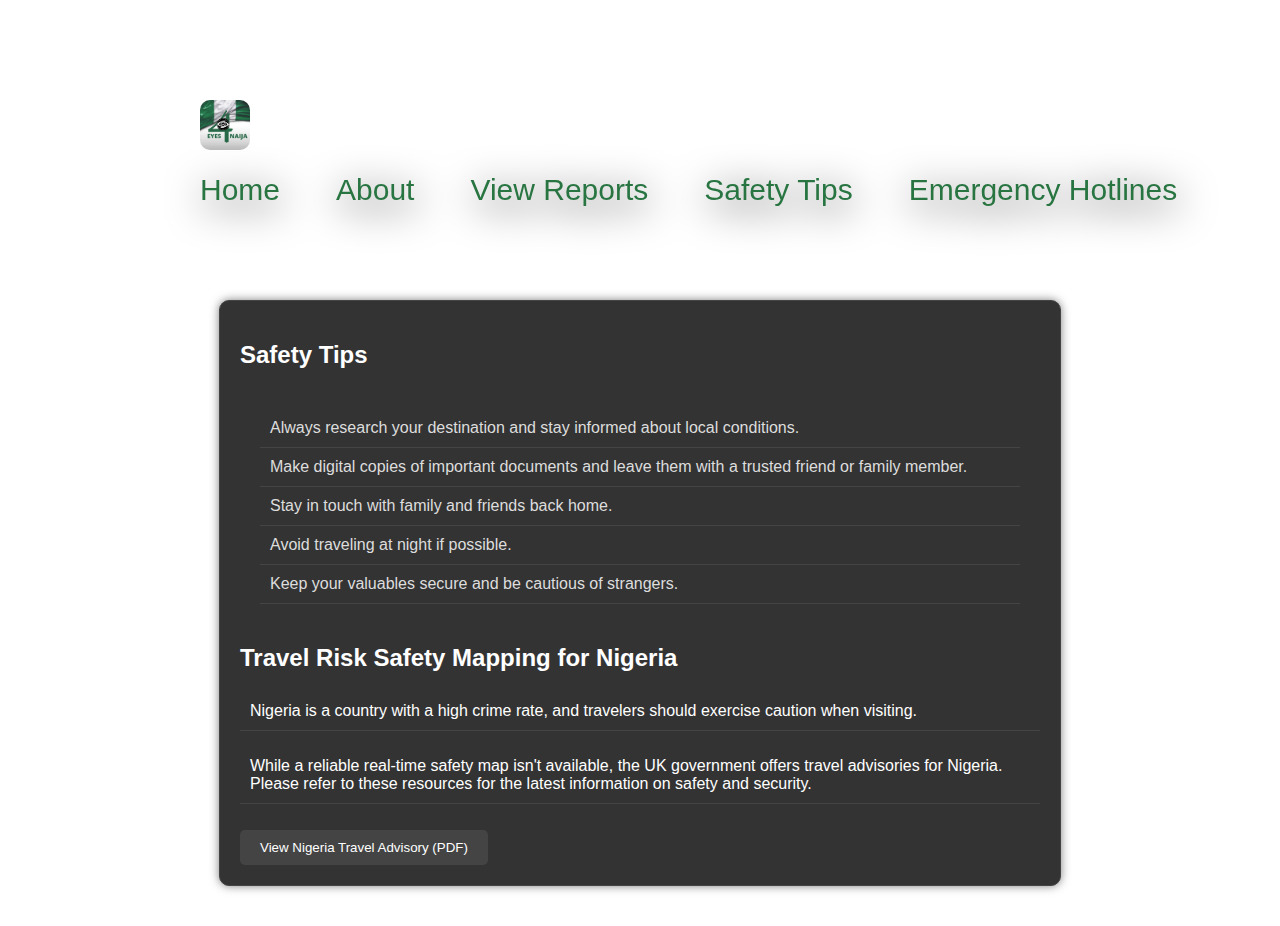
<file: safetyttips.html>
<!DOCTYPE html>
<html lang="en">
<head>
  <meta charset="UTF-8">
  <meta name="viewport" content="width=device-width, initial-scale=1.0">
  <title>EYES4NAIJA-Safety Tips and Travel Risk Safety Mapping for Nigeria</title>
  <link href="WhatsApp_Image_2024-06-25_at_7.06.42_PM-removebg-preview.png" rel="icon">
  <link rel="stylesheet" href="about.css">
  <style>
      .container {
    max-width: 800px;
    margin: 40px auto;
    padding: 20px;
    border-radius: 10px;
    background-color: #333; /* Container background for dark theme */
    border: 1px solid #444; /* Border color for dark theme */
    box-shadow: 0 0 10px rgba(0, 0, 0, 0.5); /* Shadow for dark theme */
    margin-top: 0.002%;
  }
  h1, h2 {
    font-weight: bold;
    color: #fff; /* Text color for dark theme */
  }
  ul {
    list-style: none;
    padding: 20px;
    color: #ddd; /* Text color for list items in dark theme */
  }
  li {
    padding: 10px;
    border-bottom: 1px solid #444; /* Border color for list items in dark theme */
  }
  button {
    background-color: #444; /* Button background color for dark theme */
    color: #fff; /* Button text color for dark theme */
    border: none;
    padding: 10px 20px;
    border-radius: 5px;
    cursor: pointer;
    margin-top: 10px;
  }
  button:hover {
    background-color: #555; /* Button hover color for dark theme */
  }
  
  </style>
</head>
<body>
<header>
  <img src="WhatsApp Image 2024-06-25 at 7.06.42 PM.jpeg" 
  alt="" 
  style="  
         background-size: 20px 20px; 
         border-radius: 20%; 
         width: 50px; 
         height: 50px;">
  
</header>
<nav>
  <a href="index.html"> Home </a>
  <a href="about.html"> About </a>
  <a href="reportpage.html"> View Reports </a>
  <a href="safetyttips.html"> Safety Tips </a>
  <a href="emergency.html"> Emergency Hotlines </a>
</nav>
  <h1 style="text-align: center;">Safety Tips and Travel Risk Safety Mapping for Nigeria</h1>
  <div class="container">
    <h2>Safety Tips</h2>
    <ul>
      <li>Always research your destination and stay informed about local conditions.</li>
      <li>Make digital copies of important documents and leave them with a trusted friend or family member.</li>
      <li>Stay in touch with family and friends back home.</li>
      <li>Avoid traveling at night if possible.</li>
      <li>Keep your valuables secure and be cautious of strangers.</li>
    </ul>
    <h2>Travel Risk Safety Mapping for Nigeria</h2>
    <p>Nigeria is a country with a high crime rate, and travelers should exercise caution when visiting.</p>
    <p>While a reliable real-time safety map isn't available, the UK government offers travel advisories for Nigeria. Please refer to these resources for the latest information on safety and security.</p>
    <a href="https://assets.publishing.service.gov.uk/media/6544d3059e05fd000dbe7cb8/FCDO__TA__030_-_Nigeria_Travel_Advice_Ed8.pdf" target="_blank">
      <button>View Nigeria Travel Advisory (PDF)</button>
    </a>
  </div>
  <!-- <script src="/static/js/"></script> -->
</body>
</html>
</file>
<file: style.css>
body {
    font-family: Arial, sans-serif;
    background-color: #1f1f1f;
    color: #ddd;
    margin: 0;
    padding: 0;
}

body{
    background-color: #ffffff;
}

header{
    margin-left: 200px;
    margin-top: 100px;
    font-size: 20px;
}
nav {

    display: flex;
    padding: 5px;
    border-radius: 22px;
    margin-left: 155px;
    margin-top: 20;
    height: 50px;
    width: fit-content;
    filter: drop-shadow(2px 8px 20px black        );
    }
    
    
    nav>a {
    color: black;
    text-decoration: none;
    padding: 8px 16px;
    border-radius: 7px;
    align-items: center;
    font-size: 30px;
    padding-left: 40px;
    color: #287542;
    }    
    
    nav>a:hover {
    color: rgb(0, 0, 0);
    }
.dark-theme .container {
    max-width: 800px;
    margin: 20px auto;
    padding: 20px;
    background-color: #333;
    box-shadow: 0 2px 4px rgba(0, 0, 0, 0.3);
    border-radius: 5px;
}

.dark-theme h1 {
    text-align: center;
    color: #ccc; /* Change text color to light gray */
}

.dark-theme form {
    margin-bottom: 20px;
}

.dark-theme label {
    display: block;
    margin-bottom: 8px;
}


.dark-theme select {
    width: 100%;
    padding: 10px;
    border: 1px solid #555;
    border-radius: 5px;
    background-color: #444;
    color: #ffffff;
    margin-bottom: 15px;
    font-weight: 100;
}

.dark-theme input{
    width: 97%;
    padding: 10px;
    border: 1px solid #555;
    border-radius: 5px;
    background-color: #444;
    color: #ffffff;
    margin-bottom: 10px;
}

.dark-theme textarea{
    width: 97%;
    padding: 10px;
    border: 1px solid #555;
    border-radius: 5px;
    background-color: #444;
    color: #ffffff;
    margin-bottom: 10px;
}

.dark-theme button {
    display: block;
    width: 100%;
    padding: 10px;
    font-size: 16px;
    background-color: #287542;
    color: #fff;
    border: none;
    border-radius: 5px;
    cursor: pointer;
}

.dark-theme button:hover {
    background-color: #287542;
}

.modal {
    display: none;
    position: fixed;
    z-index: 1000;
    left: 0;
    top: 0;
    width: 100%;
    height: 100%;
    background-color: rgba(0, 0, 0, 0.5);
    overflow: auto;
}

.modal-content {
    position: relative;
    background-color: #333;
    color: #ddd;
    margin: 10% auto;
    padding: 20px;
    border: 1px solid #555;
    width: 70%;
    border-radius: 5px;
    text-align: center;
}
</file>
<file: about.css>
body {
    font-family: Arial, sans-serif;
    color: #fff; /* Text color for dark theme */
    background-color: #222; /* Background color for dark theme */
    margin: 0;
  }

header{
    margin-left: 200px;
    margin-top: 100px;
    font-size: 20px;
    margin-bottom: 5px;
}
nav {

    display: flex;
    padding: 5px;
    border-radius: 22px;
    margin-left: 155px;
    margin-top: 20;
    height: 50px;
    width: fit-content;
    filter: drop-shadow(2px 8px 20px black);
    }
    
body{
      background-color: #ffffff;
  }
    nav>a {
    color: black;
    text-decoration: none;
    padding: 8px 16px;
    border-radius: 7px;
    align-items: center;
    font-size: 30px;
    padding-left: 40px;
    color: #287542;
    }    
    
nav>a:hover {
    color: rgb(0, 0, 0);
    }
.container {
    max-width: 800px;
    margin: 40px auto;
    padding: 20px;
    background-color: #333; /* Container background for dark theme */
    border: 1px solid #444; /* Border color for dark theme */
    box-shadow: 0 0 10px rgba(0, 0, 0, 0.5); /* Shadow for dark theme */
    border-radius: 10px;
  }



  .team-member {
    display: flex;
    align-items: center;
    padding: 20px;
    background-color: #444;
    border-radius: 10px;
    box-shadow: 0 0 10px rgba(0, 0, 0, 0.1);
    width: 40%; /* adjust the width to make them side by side */
    margin: 20px; /* add some margin to create space between them */
  }
  
  .container h1 {
    font-weight: bold;
    color: #fff; /* Text color for dark theme */
    font-size: 200%;
  }


  
  .team-member-inner {
    display: flex;
    flex-direction: column;
    align-items: center;
    text-align: center;
  }
  
  .team-member img {
    width: 140px;
    height: 140px;
    object-fit: cover;
    border-radius: 70px;
    margin-bottom: 20px;
  }
  
  .team-member h3 {
    font-size: 24px;
    font-weight: 700;
    margin-bottom: 10px;
  }
  
  .team-member p {
    font-size: 18px;
    line-height: 1.5;
    margin-bottom: 20px;
  }
  
  .team-member.social-links {
    margin-top: 20px;
  }
  
  .team-member.bio {
    font-size: 16px;
    line-height: 1.5;
    margin-bottom: 20px;
  }
  ul {
    list-style: none;
    padding: 20px;
    /* color: #ddd; /* Text color for list items in dark theme */
   }
p{
      padding: 10px;
    border-bottom: 1px solid #444; /* Border color for list items in dark theme */
}
li {
    padding: 10px;
    border-bottom: 1px solid #444; /* Border color for list items in dark theme */
  }
  /* add this to make them side by side */
  .row {
    display: flex;
    flex-wrap: wrap;
    justify-content: center;
  }
.team-member:hover,.team-member:focus {
    transform: translateY(-5px);
    box-shadow: 0 4px 8px rgba(253, 253, 253, 0.2);
  }
</file>
